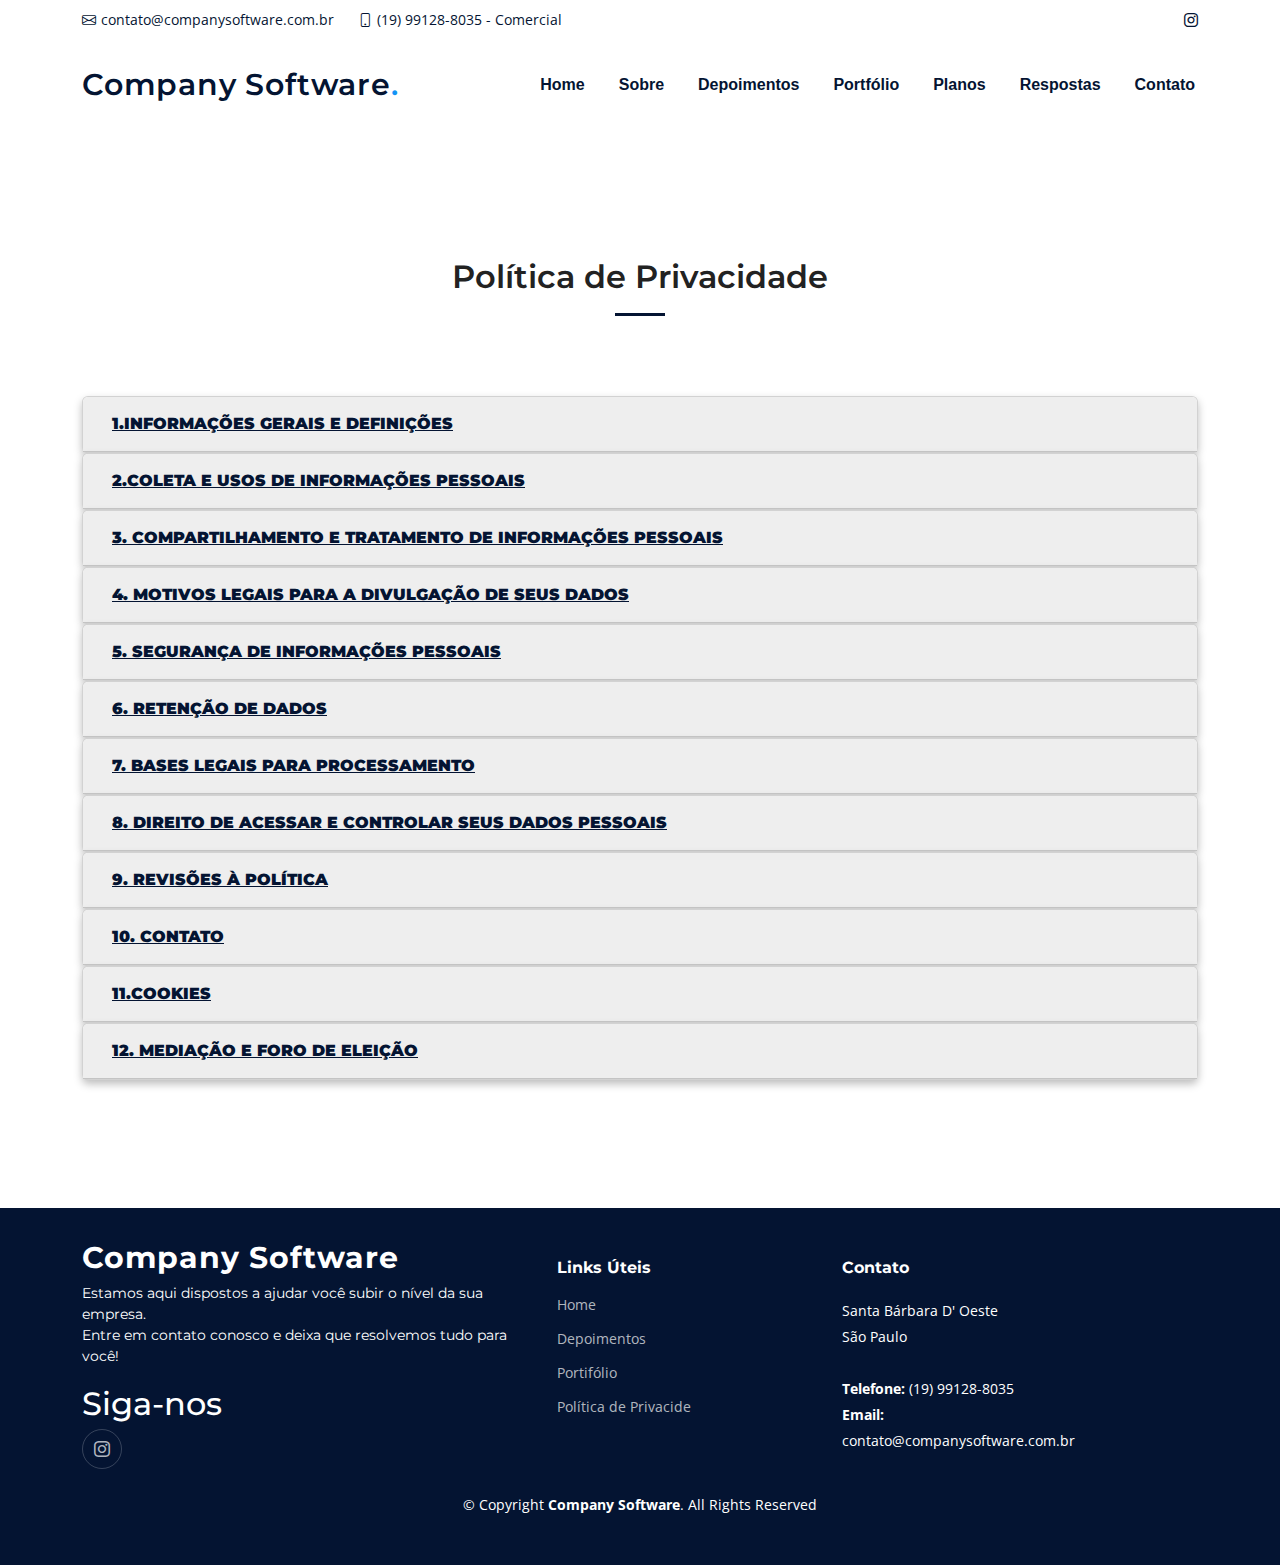
<file: politica-de-privacidade.html>
<!DOCTYPE html>
<html lang="pt-br">

<head>
  <meta charset="utf-8">
  <meta content="width=device-width, initial-scale=1.0" name="viewport">

  <title>Company Software - Index</title>
  <meta name="description" content="A Company Software é uma agência que provê serviços de SEO, Criação de Web Sites, Criação de Lojas Virtuais, Links Patrocinados, Facebook Ads, Google Analytics e outros. Entre em contato e mude a vida de sua empresa agora.">
  <meta name="keywords" content="sites, desenvolvimento, web, criacao, criação, aplicativos, lojas, virtuais, ecommerce, artes, facebook, instagram, manutencao, manutenção, ads, analytics, tag, manager">
  <meta name="copyright" content="© 2022 Company Software" />

  <!-- Favicons -->
  <link href="assets/img/logo/favicon.png" rel="icon">
  <link href="assets/img/logo/favicon.png" rel="apple-touch-icon">

  <!-- Google Fonts -->
  <link rel="preconnect" href="https://fonts.googleapis.com">
  <link rel="preconnect" href="https://fonts.gstatic.com" crossorigin>
  <link href="https://fonts.googleapis.com/css2?family=Open+Sans:ital,wght@0,300;0,400;0,500;0,600;0,700;1,300;1,400;1,600;1,700&family=Montserrat:ital,wght@0,300;0,400;0,500;0,600;0,700;1,300;1,400;1,500;1,600;1,700&family=Raleway:ital,wght@0,300;0,400;0,500;0,600;0,700;1,300;1,400;1,500;1,600;1,700&display=swap" rel="stylesheet">

  <!-- Vendor CSS Files -->
  <link href="assets/vendor/bootstrap/css/bootstrap.min.css" rel="stylesheet">
  <link href="assets/vendor/bootstrap-icons/bootstrap-icons.css" rel="stylesheet">
  <link href="assets/vendor/aos/aos.css" rel="stylesheet">
  <link href="assets/vendor/glightbox/css/glightbox.min.css" rel="stylesheet">
  <link href="assets/vendor/swiper/swiper-bundle.min.css" rel="stylesheet">

  <!-- Template Main CSS File -->
  <link href="assets/css/main.css" rel="stylesheet">
  <link href="assets/css/style.css" rel="stylesheet">
  <link href="assets/css/politica-privacidade.css" rel="stylesheet">
</head>

<body>
  
  
  <!-- ======= Header ======= -->
  <section id="topbar" class="topbar d-flex align-items-center">
    <div class="container d-flex justify-content-center justify-content-md-between">
      <div class="contact-info d-flex align-items-center">
        <i class="bi bi-envelope d-flex align-items-center"><a href="mailto:contato@companysoftware.com.br">contato@companysoftware.com.br</a></i>
        <i class="bi bi-phone d-flex align-items-center ms-4"><span>(19) 99128-8035 - Comercial</span></i>
      </div>
      <div class="social-links d-none d-md-flex align-items-center">
        <a href="https://www.instagram.com/companysoftware_/" target="_blank" class="instagram"><i class="bi bi-instagram"></i></a>
      </div>
    </div>
  </section><!-- End Top Bar -->

  <header id="header" class="header d-flex align-items-center">

    <div class="container-fluid container-xl d-flex align-items-center justify-content-between">
      <a href="index.html" class="logo d-flex align-items-center">
        <h1>Company Software<span>.</span></h1>
      </a>
      <nav id="navbar" class="navbar">
        <ul>
          <li><a href="index.html#hero">Home</a></li>
          <li><a href="index.html#about">Sobre</a></li>
          <li><a href="index.html#testimonials">Depoimentos</a></li>
          <li><a href="index.html#portfolio">Portfólio</a></li>
          <li><a href="index.html#pricing">Planos</a></li>
          <li><a href="index.html#faq">Respostas</a></li>
          <li><a href="index.html#contact">Contato</a></li>
          <!-- <li class="dropdown"><a href="#"><span>Drop Down</span> <i class="bi bi-chevron-down dropdown-indicator"></i></a>
            <ul>
              <li><a href="#">Drop Down 1</a></li>
              <li class="dropdown"><a href="#"><span>Deep Drop Down</span> <i class="bi bi-chevron-down dropdown-indicator"></i></a>
                <ul>
                  <li><a href="#">Deep Drop Down 1</a></li>
                  <li><a href="#">Deep Drop Down 2</a></li>
                  <li><a href="#">Deep Drop Down 3</a></li>
                  <li><a href="#">Deep Drop Down 4</a></li>
                  <li><a href="#">Deep Drop Down 5</a></li>
                </ul>
              </li>
              <li><a href="#">Drop Down 2</a></li>
              <li><a href="#">Drop Down 3</a></li>
              <li><a href="#">Drop Down 4</a></li>
            </ul>
          </li> -->
        </ul>
      </nav><!-- .navbar -->

      <i class="mobile-nav-toggle mobile-nav-show bi bi-list"></i>
      <i class="mobile-nav-toggle mobile-nav-hide d-none bi bi-x"></i>

    </div>
  </header><!-- End Header -->
  <!-- End Header -->

  <section id="politica_de_privacidade" class="telas_politicas espacamento-sessao-top espacamento-sessao-botton mb-5 mt-5">
    <div class="container">
      <div class="section-header text-right">
        <h2>Política de Privacidade</h2>
      </div>
      

      <div id="accordion">
        <!-- Card 1 -->
        <div class="card">
          <div class="card-header" id="heading1">
            <h5 class="mb-0">
              <button class="btn btn-link" data-toggle="collapse" data-target="#collapse1" aria-expanded="true"
                aria-controls="collapse1">
                1.INFORMAÇÕES GERAIS E DEFINIÇÕES
              </button>
            </h5>
          </div>

          <div id="collapse1" class="collapse" aria-labelledby="heading1" data-parent="#accordion">

            <div class="card">
              <div class="card-body">
                <p>
                  A <b>Company Software</b> valoriza a privacidade de seus usuários e criou esta
                  Política de Privacidade para demonstrar seu compromisso em protegera sua integridade
                  e seus dados pessoais, nos termos da Lei Geral de Proteçãode Dados e demais leis sobre
                  o tema, bem como descrever de que forma sua privacidade é protegida
                  pela <b>Company Software</b> ao coletar, tratar e armazenar suas informações pessoais.
                </p>
              </div>
            </div>

            <div class="accordion sub-group" id="accordion2">
              <div class="accordion-group">
                <div class="card-header">

                  <a class="accordion-toggle btn btn-link" data-toggle="collapse" data-parent="#accordion2"
                    href="#collapseInnerOne">
                    1.1 Definições
                  </a>
                </div>
                <div id="collapseInnerOne" class="card-body collapse in">
                  <div class="accordion-inner">

                    <p>
                      <b>Usuário:</b> Todas as pessoas físicas que preencherem o(s) formulário(s) e/ou Aplicativo(s),
                      maiores de 18 (dezoito) anos ou emancipadas e totalmente capazes de praticar os atos da vida civil
                      ou os absolutamente ou relativamente incapazes devidamente representados ou assistidos.
                      <br><br>

                      <b>Dados Pessoais:</b> significa quaisquer informações fornecidas e/ou
                      coletadas pela <b>Company Software</b> e/ou suas afiliadas, por qualquer meio,
                      ainda que públicos, que: (I) identifiquem, ou que, quando usadas em combinação
                      com outras informações tratadas pela <b>Company Software</b> identifiquem um
                      indivíduo; ou (II) por meio das quais a identificação ou informações de
                      contato de uma pessoa física possam ser derivadas.
                      Os Dados Pessoais podem estar em qualquer mídia ou formato, inclusive registros
                      eletrônicos ou computadorizados, bem como em arquivos baseados em papel.
                      Os Dados Pessoais, no entanto, não incluem telefone comercial, número de celular
                      comercial, endereço comercial, e-mail comercial.
                      <br><br>

                      <b>Finalidade:</b> o objetivo, o propósito que a <b>Company Software</b>
                      deseja alcançar a partir de cada ato de tratamento das informações pessoais.
                      <br><br>

                      <b>Necessidade:</b> justificativa pelo qual é estritamente necessário coletar dados pessoais, para
                      atingir a finalidade, evitando-se a coleta excessiva.
                      <br><br>

                      <b>Bases legais:</b> fundamentação legal que torna legítimo o tratamento de dados pessoais para
                      uma determinada finalidade prévia por parte da <b>Company Software</b>.
                      <br><br>

                      <b>Consentimento:</b> autorização expressa e inequívoca dada pelo Usuário titular do dado
                      pessoal para que a <b>Company Software</b> trate seus dados pessoais para uma
                      finalidade previamente descrita, na qual a base legal necessária para o ato demande a autorização
                      expressa do titular.
                      <br><br>

                      Esta política se aplica, em geral, a todos os Usuários e potenciais Usuários dos serviços
                      oferecidos
                      pela <b>Company Software</b>, incluindo Usuários dos sites ou outros meios operados pela
                      <b>Company Software</b>
                      e resume como <b>Company Software</b> poderá coletar, produzir, receptar, classificar,
                      utilizar, acessar, reproduzir, transmitir, distribuir, processar, arquivar, armazenar, eliminar,
                      avaliar ou controlar a informação, modificar, comunicar, transferir, difundir ou extrair os dados
                      coletados,
                      incluindo as informações de identificação pessoal, de acordo com as bases legais aplicáveis e
                      todas as leis de privacidade e proteção de dados em vigor.
                      <br><br>

                      Ao acessar e/ou utilizar o site da <b>Company Software</b>, o Usuário declara ter no mínimo 18
                      (dezoito) anos
                      e ter capacidade plena e expressa para a aceitação dos termos e condições desta Política de
                      Privacidade
                      e do Termo de Consentimento para todos os fins de direito.
                      <br><br>

                      Caso o Usuário não se enquadre na descrição acima e/ou não concorde, ainda que em parte, com os
                      termos e
                      condições contidos nesta Política de Privacidade, não deverá acessar e/ou utilizar os serviços
                      oferecidos
                      pela <b>Company Software</b>, bem como os sites e serviços por ela operados.
                    </p>

                  </div>
                </div>
              </div>
            </div>

          </div>
        </div>
        <!-- Card 2 -->
        <div class="card">
          <div class="card-header" id="heading2">
            <h5 class="mb-0">
              <button class="btn btn-link collapsed" data-toggle="collapse" data-target="#collapse2"
                aria-expanded="false" aria-controls="collapse2">
                2.COLETA E USOS DE INFORMAÇÕES PESSOAIS
              </button>
            </h5>
          </div>
          <div id="collapse2" class="collapse" aria-labelledby="heading2" data-parent="#accordion">
            <div class="card-body">
              <p>
                O Usuário está ciente de que fornece informação de forma consciente e voluntária por meio de
                <b>[FORMULÁRIO/ETC]</b>,
                atendimento via WhatsApp ou por meio do site da <b>Company Software.</b>
                <br><br>

                Quando o Usuário realiza o cadastro e/ou preenche formulários oferecidos pela <b>Company Software</b>,
                inclusive no site por ela operado e pelo contato oficial da empresa <b>via Robo de Atendimento e WhatsApp</b>, determinados
                Dados Pessoais solicitados serão mantidos em sigilo e serão utilizadas apenas para o propósito que
                motivou o
                cadastro, conforme <a href="#" data-toggle="modal" data-target=".bd-tabela-modal-lg">Tabela de
                  Finalidades</a>
              </p>
            </div>
          </div>
        </div>
        <!-- Card 3 -->
        <div class="card">
          <div class="card-header" id="heading3">
            <h5 class="mb-0">
              <button class="btn btn-link collapsed" data-toggle="collapse" data-target="#collapse3"
                aria-expanded="false" aria-controls="collapse3">
                3. COMPARTILHAMENTO E TRATAMENTO DE INFORMAÇÕES PESSOAIS
              </button>
            </h5>
          </div>
          <div id="collapse3" class="collapse" aria-labelledby="heading3" data-parent="#accordion">
            <div class="card-body">

              <p>
                A <b>Company Software</b> poderá divulgar os Dados Pessoais coletados a terceiros,
                nas seguintes situações e nos limites exigidos e autorizadospela Lei:
              </p>

              <ul>
                <li>
                  <p>I. Com os seus clientes e parceiros quando necessário e/ou apropriado à prestação de serviços
                    relacionados;</p>
                </li>
                <li>
                  <p>II. Com as empresas e indivíduos contratados para a execução de determinadas atividades e serviços
                    em nome da <b>Company Software</b>;</p>
                </li>
                <li>
                  <p>III. Com empresas do grupo;</p>
                </li>
                <li>
                  <p>IV. Com fornecedores e parceiros para consecução dos serviços contratados com a <b>Company Software</b>
                    (como tecnologia da informação);</p>
                </li>
                <li>
                  <p>V. Para propósitos administrativos como: pesquisa, planejamento, desenvolvimento de serviços,
                    segurança e gerenciamento de risco.</p>
                </li>
                <li>
                  <p>VI. Quando necessário em decorrência de obrigação legal, determinação de autoridade competente, ou
                    decisão judicial.</p>
                </li>
              </ul>

              <p>
                Nas hipóteses de compartilhamento de Dados Pessoais com terceiros, todos os sujeitos mencionados nos
                itens
                I a VI deverão utilizaros Dados Pessoais partilhados de maneira consistente e de acordo com os
                propósitos
                para os quais foram coletados (ou com os quais o Usuário consentiu previamente) e de acordo com o que
                foi
                determinado por esta Política de Privacidade, outras declarações de privacidade de website ou países,
                e todas as leis de privacidade e proteção de dados aplicáveis.
              </p>

            </div>
          </div>
        </div>
        <!-- Card 4 -->
        <div class="card">
          <div class="card-header" id="heading4">
            <h5 class="mb-0">
              <button class="btn btn-link collapsed" data-toggle="collapse" data-target="#collapse4"
                aria-expanded="false" aria-controls="collapse4">
                4. MOTIVOS LEGAIS PARA A DIVULGAÇÃO DE SEUS DADOS
              </button>
            </h5>
          </div>
          <div id="collapse4" class="collapse" aria-labelledby="heading4" data-parent="#accordion">
            <div class="card-body">

              <p>
                Em certas circunstâncias, a <b>Company Software</b> poderá divulgar Dados Pessoais, na medida
                necessária ou apropriada, para órgãos governamentais, consultores e outros terceiros com o objetivo de
                cumprir
                com a legislação aplicável ou com uma ordem ou intimação judicial ou, ainda, se a <b>Company Software</b>
                acreditar de boa-fé que tal ação seja necessária para:
              </p>

              <ul>
                <li>
                  <p>I. Cumprir com uma legislação que exija tal divulgação;</p>
                </li>
                <li>
                  <p>II. Investigar, impedir ou tomar medidas relacionadas a atividades ilegais suspeitas ou
                    reais ou para cooperar com órgãos públicos ou para proteger a segurança nacional;</p>
                </li>
                <li>
                  <p>III. Execução de seus contratos;</p>
                </li>
                <li>
                  <p>IV. Investigar e se defender contra quaisquer reivindicações ou alegações de terceiros;</p>
                </li>
                <li>
                  <p>V. Proteger a segurança ou a integridade dos serviços (por exemplo, o compartilhamento com empresas
                    que estão sofrendo ameaças semelhantes);</p>
                </li>
                <li>
                  <p>VI. Exercer ou proteger os direitos, a propriedadee a segurança da <b>Company Software</b> e suas
                    empresas coligadas;</p>
                </li>
                <li>
                  <p>VII. Proteger os direitos e a segurança pessoal de seus funcionários, usuários ou do público;</p>
                </li>
                <li>
                  <p>VIII. Em caso de venda, compra, fusão, reorganização, liquidação ou dissolução da <b>Company Software.</b></p>
                </li>
              </ul>

              <p>
                A <b>Company Software</b> cientificará os respectivos Usuários sobre eventuais demandas legais que
                resultem na divulgação de informações pessoais, nos termos do que foi exposto no item 4, a menos que tal
                cientificação seja vedada por lei ou proibida por mandado judicial ou, ainda, se a requisição for
                emergencial.
                A <b>Company Software</b> poderá contestar essas demandas se julgar que as solicitações são
                excessivas,
                vagas ou feitas por autoridades incompetentes.
              </p>

            </div>
          </div>
        </div>
        <!-- Card 5 -->
        <div class="card">
          <div class="card-header" id="heading5">
            <h5 class="mb-0">
              <button class="btn btn-link collapsed" data-toggle="collapse" data-target="#collapse5"
                aria-expanded="false" aria-controls="collapse5">
                5. SEGURANÇA DE INFORMAÇÕES PESSOAIS
              </button>
            </h5>
          </div>
          <div id="collapse5" class="collapse" aria-labelledby="heading5" data-parent="#accordion">
            <div class="card-body">

              <p>
                Todos os Dados Pessoais serão guardados na base de dados da <b>Company Software</b> ou em base de
                dados mantidas
                “na nuvem” pelos fornecedores de serviços contratados pela <b>Company Software</b>, os quais estão
                devidamente de
                acordo com alegislação de dados vigente.
                <br><br>

                A <b>Company Software</b> e seus fornecedores utilizam vários procedimentos de segurança para proteger
                a
                confidencialidade, segurança e integridade de seus Dados Pessoais, prevenindo a ocorrência de eventuais
                danos em virtude do tratamento desses dados.
                <br><br>

                Embora a <b>Company Software</b> utilize medidas de segurança e monitore seu sistema para verificar
                vulnerabilidades e ataques para proteger seus Dados Pessoais contra divulgação não autorizada, mau uso
                ou alteração,
                o Usuário entende e concorda que não há garantias de que as informações não poderão ser acessadas,
                divulgadas, alteradas ou destruídas por violação de qualquer uma das proteções físicas, técnicas ou
                administrativas.
              </p>

            </div>
          </div>
        </div>
        <!-- Card 6 -->
        <div class="card">
          <div class="card-header" id="heading6">
            <h5 class="mb-0">
              <button class="btn btn-link collapsed" data-toggle="collapse" data-target="#collapse6"
                aria-expanded="false" aria-controls="collapse6">
                6. RETENÇÃO DE DADOS
              </button>
            </h5>
          </div>
          <div id="collapse6" class="collapse" aria-labelledby="heading6" data-parent="#accordion">
            <div class="card-body">

              <p>
                A <b>Company Software</b> retém todos os dados fornecidos, inclusive os Dados Pessoais, enquanto o
                cadastro do Usuário estiver ativo e conforme seja necessário para consecução de seus serviços.
                <br><br>

                A <b>Company Software</b> reterá seus Dados Pessoais e manterá seus dados armazenados até eventual
                requerimento de exclusão, ou de acordo com os períodos descritos na <a href="#" data-toggle="modal"
                  data-target=".bd-tabela-modal-lg">Tabela de Finalidades</a>
                <br><br>

                A <b>Company Software</b> poderá vir a manter seus Dados Pessoais após receber seu pedido de exclusão
                ou
                após os prazos da <a href="#" data-toggle="modal" data-target=".bd-tabela-modal-lg">Tabela de
                  Finalidades</a>
                caso seja necessário para cumprimento de obrigações legais, resolver disputas, manter a segurança,
                evitar fraudes e abusos e garantir o cumprimentode contratos.
              </p>

            </div>
          </div>
        </div>
        <!-- Card 7 -->
        <div class="card">
          <div class="card-header" id="heading7">
            <h5 class="mb-0">
              <button class="btn btn-link collapsed" data-toggle="collapse" data-target="#collapse7"
                aria-expanded="false" aria-controls="collapse7">
                7. BASES LEGAIS PARA PROCESSAMENTO
              </button>
            </h5>
          </div>
          <div id="collapse7" class="collapse" aria-labelledby="heading7" data-parent="#accordion">
            <div class="card-body">

              <p>
                A <b>Company Software</b> apenas trata Dados Pessoais em situações em que está autorizada legalmente
                ou
                mediante seu expresso e inequívoco consentimento do Usuário.
                <br><br>

                Conforme descrito na presente Política, a <b>Company Software</b> tem bases legais para coletar,
                produzir, receptar, classificar, utilizar, acessar, reproduzir, transmitir, distribuir, processar,
                arquivar, armazenar, eliminar, avaliarou controlar a informação, modificar, comunicar, transferir,
                difundir ou extrair dados sobre o Usuário.
                <br><br>

                As bases legais incluem seu consentimento (colhido de forma expressa e inequívoca no Termo de
                Consentimento),
                contratos e procedimentos preliminares contratuais (em que o processamento é necessário para firmar o
                contrato com o Usuário) e interesses legítimos, desde que tal processamento não viole seus direitos e
                liberdades,
                conforme se pode verificar na <a href="#" data-toggle="modal" data-target=".bd-tabela-modal-lg">Tabela
                  de Finalidades</a>.
                <br><br>

                Tais interesses incluem proteger o Usuário e a <b>Company Software</b> de ameaças, cumprir a
                legislação aplicável,
                o exercício regular de direitos em processo judicial, administrativo ou arbitral, habilitar a realização
                ou
                administração dos negócios, incluindo controle de qualidade, relatórios e serviçoso ferecidos,
                gerenciar transações empresariais, entender e melhorar os negócios e relacionamentos com os clientes e
                permitir que os usuários encontrem oportunidades econômicas.
                <br><br>

                O Usuário tem o direito de negar ou retirar o consentimento fornecido à <b>Company Software</b>,
                quando esta
                for a base legal para tratamento dos dados pessoais, podendo a <b>Company Software</b> encerrar a
                consecução
                de seus serviços para este usuário na hipótese de ocorrência de tal solicitação.
                
              </p>

            </div>
          </div>
        </div>
        <!-- Card 8 -->
        <div class="card">
          <div class="card-header" id="heading8">
            <h5 class="mb-0">
              <button class="btn btn-link collapsed" data-toggle="collapse" data-target="#collapse8"
                aria-expanded="false" aria-controls="collapse8">
                8. DIREITO DE ACESSAR E CONTROLAR SEUS DADOS PESSOAIS
              </button>
            </h5>
          </div>
          <div id="collapse8" class="collapse" aria-labelledby="heading8" data-parent="#accordion">
            <div class="card-body">

              <p>
                A <b>Company Software</b> oferece ao Usuário diversas opções do que fazer com seus Dados Pessoais
                coletados,
                tratados e armazenados, incluindo sua exclusão e/ou correção. O Usuário pode:
                <br>
              </p>
              <ul>
                <li>
                  <p>
                    I. <b>Excluir dados:</b> o Usuário pode solicitar a exclusão de alguns dos seus Dados Pessoais
                    (por exemplo, se eles não são mais necessários para lhe fornecer os serviços).
                  </p>
                </li>
                <li>
                  <p>
                    II. <b>Alterar ou corrigir dados:</b> o Usuário pode editar ou solicitar a edição de alguns dos seus
                    Dados Pessoais. O Usuário também pode solicitar atualizações, alterações ou correções de seus dados
                    em determinados casos, principalmente se eles estiverem incorretos.
                  </p>
                </li>
                <li>
                  <p>
                    III. <b>Colocar objeções, limites ou restrições ao uso de dados:</b> o Usuário pode solicitar a
                    interrupção
                    do uso de todos ou alguns de seus Dados Pessoais (por exemplo, se não tivermos o direito de
                    continuara usá-los),
                    ou limitar a nossa utilização de tais dados (por exemplo, se seus Dados Pessoais estiverem
                    incorretos ou armazenados ilegalmente), destacando-se que a <b>Company Software</b> poderá tratar
                    os Dados
                    Pessoais de acordo com as bases legais listadas
                    na <a href="#" data-toggle="modal" data-target=".bd-tabela-modal-lg">Tabela de Finalidades</a>.
                  </p>
                </li>
                <li>
                  <p>
                    IV. <b>O Usuário tem direito de acessar ou levar seus dados:</b> o Usuário pode solicitar uma cópia
                    dos seus
                    Dados Pessoais e dos dados que o Usuário forneceu em um formato legível sob a forma impressaou por
                    meio eletrônico.
                  </p>
                </li>
              </ul>
            </div>
          </div>
        </div>
        <!-- Card 9 -->
        <div class="card">
          <div class="card-header" id="heading9">
            <h5 class="mb-0">
              <button class="btn btn-link collapsed" data-toggle="collapse" data-target="#collapse9"
                aria-expanded="false" aria-controls="collapse9">
                9. REVISÕES À POLÍTICA
              </button>
            </h5>
          </div>
          <div id="collapse9" class="collapse" aria-labelledby="heading9" data-parent="#accordion">
            <div class="card-body">
              <p>
                Caso a <b>Company Software</b> modifique esta Políticade Privacidade, tais alterações serão
                publicadas de forma visível no site da <b>Company Software</b>. Esta Política é válida a partir de
                20/08/2022.
                Caso o Usuário tenha quaisquer questões a respeito das políticas de privacidade do website, por favor,
                entre em contato com a <b>Company Software</b>, por meio dos endereços abaixo/canal de atendimento do
                Data Protection Office.
              </p>
            </div>
          </div>
        </div>
        <!-- Card 10 -->
        <div class="card">
          <div class="card-header" id="heading10">
            <h5 class="mb-0">
              <button class="btn btn-link collapsed" data-toggle="collapse" data-target="#collapse10"
                aria-expanded="false" aria-controls="collapse10">
                10. CONTATO
              </button>
            </h5>
          </div>
          <div id="collapse10" class="collapse" aria-labelledby="heading10" data-parent="#accordion">
            <div class="card-body">
              <p>
                A <b>Company Software</b> nomeou a analista Priscila Marques como Data Protection Officer (“DPO”).
                O Usuário pode entrar em contato com o DPO através do e-mail
                <b>contato@companysoftware.com.br</b>
              </p>
            </div>
          </div>
        </div>
        <!-- Card 11 -->
        <div class="card">
          <div class="card-header" id="heading11">
            <h5 class="mb-0">
              <button class="btn btn-link" data-toggle="collapse" data-target="#collapse11" aria-expanded="true"
                aria-controls="collapse11">
                11.COOKIES
              </button>
            </h5>
          </div>

          <div id="collapse11" class="collapse" aria-labelledby="heading11" data-parent="#accordion">

            <div class="accordion sub-group" id="accordion_2">
              <div class="accordion-group">
                <!-- Item 1 -->
                <div class="card-header">
                  <a class="accordion-toggle btn btn-link" data-toggle="collapse" data-parent="#accordion_2"
                    href="#collapseInner1">
                    11.1 O que são cookies?
                  </a>
                </div>
                <div id="collapseInner1" class="card-body collapse in">
                  <div class="accordion-inner">

                    <p>
                      Cookies são pequenos pedaços de dados que enviamos quando você visita nossa loja.
                      Os cookies nos ajudam a conhecer melhor você e personalizar sua experiência.
                      Além disso, ajudam a proteger você e outros compradores contra fraudes.
                    </p>

                    <p>
                      Configure seu navegador para aceitar cookies para que você possa comprar itens,
                      salvar itens e receber recomendações personalizadas. Veja como:
                    </p>

                    <ul class="ml-3">
                      <li>
                        <i class="fas fa-circle icone-circulo"></i>
                        <a href="https://support.google.com/accounts/answer/61416?hl=pt-BR">Google
                          Chrome</a>
                      </li>
                      <li>
                        <i class="fas fa-circle icone-circulo"></i>
                        <a
                          href="https://support.microsoft.com/en-us/topic/delete-and-manage-cookies-168dab11-0753-043d-7c16-ede5947fc64d">Internet
                          Explorer</a>
                      </li>
                      <li>
                        <i class="fas fa-circle icone-circulo"></i>
                        <a
                          href="https://support.apple.com/guide/safari/manage-cookies-and-website-data-sfri11471/mac">Safari</a>
                      </li>
                      <li>
                        <i class="fas fa-circle icone-circulo"></i>
                        <a
                          href="https://support.mozilla.org/en-US/kb/enhanced-tracking-protection-firefox-desktop?redirectslug=enable-and-disable-cookies-website-preferences&redirectlocale=en-US">Mozilla/Firefox</a>
                      </li>
                    </ul>

                    <p>
                      O site pode alterar esta política de tempos em tempos, atualizando esta página.
                      Você deve verificar essa página periodicamente para garantir que está satisfeito com as
                      alterações.
                    </p>

                  </div>
                </div>

                <!-- Item 2 -->
                <div class="card-header">

                  <a class="accordion-toggle btn btn-link" data-toggle="collapse" data-parent="#accordion_2"
                    href="#collapseInner2">
                    11.2 O que nós coletamos
                  </a>
                </div>
                <div id="collapseInner2" class="card-body collapse in">
                  <div class="accordion-inner">

                    <p>Podemos coletar as seguintes informações:</p>

                    <ul class="ml-3">
                      <li>
                        <i class="fas fa-circle icone-circulo"></i>
                        <span>Nome</span>
                      </li>
                      <li>
                        <i class="fas fa-circle icone-circulo"></i>
                        <span>Informações de contato, incluindo endereço de e-mail</span>
                      </li>
                    </ul>

                  </div>
                </div>

                <!-- Item 3 -->
                <div class="card-header">

                  <a class="accordion-toggle btn btn-link" data-toggle="collapse" data-parent="#accordion_2"
                    href="#collapseInner3">
                    11.3 O que fazemos com a informação que recolhemos
                  </a>
                </div>
                <div id="collapseInner3" class="card-body collapse in">
                  <div class="accordion-inner">

                    <p>
                      Exigimos essas informações para entender suas necessidades e fornecer a você um serviço melhor e,
                      em particular, pelos seguintes motivos:
                    </p>

                    <ul class="ml-3">
                      <li>
                        <i class="fas fa-circle icone-circulo"></i>
                        <span>Registro interno.</span>
                      </li>
                      <li>
                        <i class="fas fa-circle icone-circulo"></i>
                        <span>Podemos usar as informações para melhorar nossos produtos e serviços.</span>
                      </li>
                      <li>
                        <i class="fas fa-circle icone-circulo"></i>
                        <span>Podemos entrar em contato com você através de e-mail ou telefone,
                          afim de validar ou tirar dúvidas sobre algum e-mail que foi encaminhado para a <b>Company Software</b></span>
                      </li>
                    </ul>

                  </div>
                </div>

              </div>
            </div>

          </div>
        </div>
        <!-- Card 12 -->
        <div class="card">
          <div class="card-header" id="heading12">
            <h5 class="mb-0">
              <button class="btn btn-link collapsed" data-toggle="collapse" data-target="#collapse12"
                aria-expanded="false" aria-controls="collapse12">
                12. MEDIAÇÃO E FORO DE ELEIÇÃO
              </button>
            </h5>
          </div>
          <div id="collapse12" class="collapse" aria-labelledby="heading12" data-parent="#accordion">
            <div class="card-body">
              <p>
                Esta política está sujeita à Lei da República Federativado Brasil e o Foro da Comarca de São Paulo
                é competente para dirimir qualquer controvérsia com relaçãoà mesma.
                <br><br>

                Em caso de incidente com Dados Pessoais, a <b>Company Software</b>, desde já, se reserva a nomear a
                <a href="https://www.juspro.com.br/" target="_black">JUSPRO – Justiça Sem Processo
                  Mediação e Conciliação S/S Ltda</a>, como Câmara de Mediação apta a dirimir as questões envolvendo
                os Usuários titulares dos dados, nos termos do artigo 52, §7ºda Lei Geral de Proteção de Dados.
              </p>
            </div>
          </div>
        </div>

      </div>
    </div>
  </section>

  <!-- ======= Footer ======= -->
  <footer id="footer" class="footer">

    <div class="container">
      <div class="row gy-4">
        <div class="col-lg-5 col-md-12 footer-info">
          <a href="index.html" class="logo d-flex align-items-center">
            <span>Company Software</span>
          </a>
          <p>
            Estamos aqui dispostos a ajudar você subir o nível da sua empresa.
            <br>
            Entre em contato conosco e deixa que resolvemos tudo para você!
          </p>
          <br>
          <h2 class="logo d-flex align-items-center">Siga-nos</h2>
          <div class="social-links d-flex mt-4">
            <a href="https://www.instagram.com/companysoftware_/" target="_blank" class="instagram"><i class="bi bi-instagram"></i></a>
          </div>
        </div>

        <div class="col-lg-3 col-6 footer-links">
          <h4>Links Úteis</h4>
          <ul>
            <li><a href="index.html#hero">Home</a></li>
            <li><a href="index.html#testimonials">Depoimentos</a></li>
            <li><a href="index.html#portfolio">Portifólio</a></li>
            <li><a href="politica-de-privacidade.html">Política de Privacide</a></li>
          </ul>
        </div>

        <div class="col-lg-3 col-md-12 footer-contact text-center text-md-start">
          <h4>Contato</h4>
          <p>
            Santa Bárbara D' Oeste <br>
            São Paulo <br><br>
            <strong>Telefone:</strong> (19) 99128-8035<br>
            <strong>Email:</strong> contato@companysoftware.com.br<br>
          </p>

        </div>

      </div>
    </div>

    <div class="container mt-4">
      <div class="copyright">
        &copy; Copyright <strong><span>Company Software</span></strong>. All Rights Reserved
      </div>
    </div>

  </footer><!-- End Footer -->
  <!-- End Footer -->

  <script src="//code.jivosite.com/widget/ZnCPSekBAc" async></script>

  <div id="preloader"></div>

  <!-- Vendor JS Files -->
  <script src="assets/vendor/bootstrap/js/bootstrap.bundle.min.js"></script>
  <script src="assets/vendor/aos/aos.js"></script>
  <script src="assets/vendor/glightbox/js/glightbox.min.js"></script>
  <script src="assets/vendor/purecounter/purecounter_vanilla.js"></script>
  <script src="assets/vendor/swiper/swiper-bundle.min.js"></script>
  <script src="assets/vendor/isotope-layout/isotope.pkgd.min.js"></script>
  <script src="assets/vendor/php-email-form/validate.js"></script>

  <!-- Template Main JS File -->
  <script src="assets/js/main.js"></script>

  <div id="modal_TabelaFinalidades" class="modal fade bd-tabela-modal-lg" tabindex="-1" role="dialog"
    aria-labelledby="myLargeModalLabel" aria-hidden="true" wfd-invisible="true">
    <div class="modal-dialog modal-xl">
      <div class="modal-content table-responsive">
        <div class="modal-header border-0 p-3">
          <button type="button" class="close ml-auto" data-dismiss="modal" aria-label="Close">
            <span aria-hidden="true">×</span>
          </button>
        </div>
        <div class="modal-body">
          <table class="table table-bordered m-0 ">
            <thead>
              <tr class="bg-primary-3">
                <th scope="col">CATEGORIA DE DADOS PESSOAIS</th>
                <th scope="col">FINALIDADE</th>
                <th scope="col">BASE LEGAL</th>
                <th scope="col">FUNDAMENTO JURÍDICO</th>
              </tr>
            </thead>
            <tbody>
              <tr>
                <th scope="row">Nome, E-mail, Telefone, Assunto e Mensagem</th>
                <td>
                  Caso o Usuário queira entrar em contato com a <b>Company Software</b> por meio de “Formulário”
                  disponível no site, a <b>Company Software</b> precisará coletar (Nome, E-mail, Telefone,
                  Assunto e Mensagem) do Usuário para poder contatá-lo.
                </td>
                <td>Consentimento</td>
                <td>
                  Estou de acordo em fornecer meu (Nome, E-mail, Telefone, Assunto e Mensagem) para que a
                  <b>Company Software</b> entre em contato comigo.
                </td>
              </tr>
              <tr>
                <th scope="row">E-mail</th>
                <td>
                  Caso o Usuário queira receber informações da <b>Company Software</b> por meio de “Formulário”
                  disponível no site, a <b>Company Software</b> precisará coletar(E-mail) do Usuário para poder
                  contatá-lo.
                </td>
                <td>Consentimento</td>
                <td>
                  Estou de acordo em fornecer meu (E-mail) para
                  que a <b>Company Software</b> entre em contato comigo.
                </td>
              </tr>
              <tr>
                <th scope="row">Nome, Telefone, CPF ou CNPJ</th>
                <td>
                  Caso o Usuário queira entrar em contato com a <b>Company Software</b> por meio de WhatsApp
                  disponível pelo telefone de atendimento, a <b>Company Software</b>
                    precisará coletar(Nome, Telefone, CPF ou CNPJ) do Usuário para poder contatá-lo e gerar termo
                    ou contrato para prosseguir com o atendimento quando este não existir.
                  </a></td>
                <td>Consentimento</td>
                <td>
                  Estou de acordo em fornecer meu (Nome, Telefone, CPF ou CNPJ) para que a Company Software
                  faça meu atendimento e possa fazer todos os processos internos mencionados nesta política.
                </td>
              </tr>
            </tbody>
          </table>
        </div>
      </div>
    </div>
  </div>

  <script src="https://cdn.jsdelivr.net/npm/jquery@3.5.1/dist/jquery.slim.min.js" integrity="sha384-DfXdz2htPH0lsSSs5nCTpuj/zy4C+OGpamoFVy38MVBnE+IbbVYUew+OrCXaRkfj" crossorigin="anonymous"></script>
  <script src="https://cdn.jsdelivr.net/npm/popper.js@1.16.1/dist/umd/popper.min.js" integrity="sha384-9/reFTGAW83EW2RDu2S0VKaIzap3H66lZH81PoYlFhbGU+6BZp6G7niu735Sk7lN" crossorigin="anonymous"></script>
  <script src="https://cdn.jsdelivr.net/npm/bootstrap@4.6.2/dist/js/bootstrap.min.js" integrity="sha384-+sLIOodYLS7CIrQpBjl+C7nPvqq+FbNUBDunl/OZv93DB7Ln/533i8e/mZXLi/P+" crossorigin="anonymous"></script>
</body>

</html>
</file>
<file: assets/css/style.css>
.btn-solicitar-proposta{
    margin-left: 10px;
    background: var(--color-secondary) !important;
}

.bloco-buscadores img{
    margin-top: 10px;
    width: 300px;
}

.img-logo-google{
    width: 200px !important;
}

.stats-counter .stats-item .purecounter{
    text-align: center;
}

#stats-counter .mais-de{
    padding-right: 15px;
}

#about .bloco-buscadores h2{
    font-size: 25px;
}

.topbar .social-links a{
    color: #041432;
}

.services .service-item .icon:before{
    right: -3px !important;
    top: 20px !important;
}

.header{
    z-index: 9999;
    background: #fff;
}

#navbar a,
.header .logo h1{
    color: #041432 !important;
}

.header .logo h1 span{
    color: #1294F6;
}

.header.sticked{
    height: 90px;
}

.services .service-item:hover .icon:before {
    background: #1294F6;
}

.testimonials .testimonial-item:hover{
    background: rgb(244, 244, 244);
}

.contact .info-container{
    border-radius: 10px;
}

.mobile-nav-active .navbar:before{
    background: #041432;
}

#topbar a:hover{
    color: #041432;
}

.hero .icon-boxes{
    margin-top: -180px;
    z-index: 1020;
}

.hero{
    background: none;
}

#hero .slider-item h2,
#hero .slider-item h1{
    text-align: left;
    color: #fff;
}

#hero .slider-item h1{
    font-size: 25px;
}

section{
    padding: 80px 0;
}

.gif-loading{
    width: 45px;
    height: 45px;
}

.btn-form{
    background: #041432;
    border: 0;
    padding: 14px 45px;
    color: #fff;
    transition: 0.4s;
    border-radius: 50px;
}

.pricing-item h3{
    font-weight: 900;
}

.pricing-item h4{
    font-size: 40px !important;
}

.pricing-item h5{
    font-size: 15px;
}

.pricing .featured{
    border: none !important;
}

@media (min-width: 992px){
    .pricing .featured {
        transform: scale(1.06);
    }
}

@media (max-width: 1199px) {
    #header {
        padding: 0 30px;
    }
}

@media (max-width: 600px) {
    #hero h2{
        font-size: 30px;
    }

    #hero h1{
        font-size: 20px;
    }
}
</file>
<file: assets/css/politica-privacidade.css>
.telas_politicas .card-header {
    background: #eeeeee;
  }
  
  .card {
    box-shadow: 0 4px 8px 0 #bdbdbd;
  }
  
  .telas_politicas .card button {
    text-align: start;
  }
  
  #accordion i.fas.fa-circle.icone-circulo {
    font-size: 8px;
  }
  
  .telas_politicas .card-header button {
    color: #041432;
    font-weight: 900;
  }
  
  .telas_politicas .sub-group .card-header {
    background: #04143275;
  }
  
  .telas_politicas .sub-group .card-header a {
    color: #041432;
    font-weight: 900;
  }
  
  thead th,
  tbody th,
  table b,
  #politica_de_privacidade b {
    color: #041432;
  }
  
  tbody th,
  .bg-primary-3 {
    background-color: #eeeeee;
  }
  
  table th,
  table td {
    vertical-align: middle !important;
  }
</file>
<file: assets/css/main.css>
/**
* Template Name: Impact - v1.0.0
* Template URL: https://bootstrapmade.com/impact-bootstrap-business-website-template/
* Author: BootstrapMade.com
* License: https://bootstrapmade.com/license/
*/

/*--------------------------------------------------------------
# Set main reusable colors and fonts using CSS variables
# Learn more about CSS variables at https://developer.mozilla.org/en-US/docs/Web/CSS/Using_CSS_custom_properties
--------------------------------------------------------------*/
/* Fonts */
:root {
  --font-default: "Open Sans", system-ui, -apple-system, "Segoe UI", Roboto, "Helvetica Neue", Arial, "Noto Sans", "Liberation Sans", sans-serif, "Apple Color Emoji", "Segoe UI Emoji", "Segoe UI Symbol", "Noto Color Emoji";
  --font-primary: "Montserrat", sans-serif;
  --font-secondary: "Poppins", sans-serif;
}

/* Colors */
:root {
  --color-default: #222222;
  --color-primary: #008374;
  --color-secondary: #1294F6;
}

/* Smooth scroll behavior */
:root {
  scroll-behavior: smooth;
}

/*--------------------------------------------------------------
# General
--------------------------------------------------------------*/
body {
  font-family: var(--font-default);
  color: var(--color-default);
}

a {
  color: #041432;
  text-decoration: none;
}

a:hover {
  color: #00b6a1;
  text-decoration: none;
}

h1,
h2,
h3,
h4,
h5,
h6 {
  font-family: var(--font-primary);
}

/*--------------------------------------------------------------
# Sections & Section Header
--------------------------------------------------------------*/
section {
  overflow: hidden;
}

.sections-bg {
  background-color: #f6f6f6;
}

.section-header {
  text-align: center;
  padding-bottom: 60px;
}

.section-header h2 {
  font-size: 32px;
  font-weight: 600;
  margin-bottom: 20px;
  padding-bottom: 20px;
  position: relative;
}

.section-header h2:after {
  content: "";
  position: absolute;
  display: block;
  width: 50px;
  height: 3px;
  background: #041432;
  left: 0;
  right: 0;
  bottom: 0;
  margin: auto;
}

.section-header p {
  margin-bottom: 0;
  color: #6f6f6f;
}

/*--------------------------------------------------------------
# Breadcrumbs
--------------------------------------------------------------*/
.breadcrumbs .page-header {
  padding: 60px 0 60px 0;
  min-height: 20vh;
  position: relative;
  background-color: #041432;
}

.breadcrumbs .page-header h2 {
  font-size: 56px;
  font-weight: 500;
  color: #fff;
  font-family: var(--font-secondary);
}

.breadcrumbs .page-header p {
  color: rgba(255, 255, 255, 0.8);
}

.breadcrumbs nav {
  background-color: #f6f6f6;
  padding: 20px 0;
}

.breadcrumbs nav ol {
  display: flex;
  flex-wrap: wrap;
  list-style: none;
  margin: 0;
  padding: 0;
  font-size: 16px;
  font-weight: 600;
  color: var(--color-default);
}

.breadcrumbs nav ol a {
  color: #041432;
  transition: 0.3s;
}

.breadcrumbs nav ol a:hover {
  text-decoration: underline;
}

.breadcrumbs nav ol li+li {
  padding-left: 10px;
}

.breadcrumbs nav ol li+li::before {
  display: inline-block;
  padding-right: 10px;
  color: var(--color-secondary);
  content: "/";
}

/*--------------------------------------------------------------
# Scroll top button
--------------------------------------------------------------*/
.scroll-top {
  position: fixed;
  visibility: hidden;
  opacity: 0;
  right: 15px;
  bottom: -15px;
  z-index: 99999;
  background: var(--color-secondary);
  width: 44px;
  height: 44px;
  border-radius: 50px;
  transition: all 0.4s;
}

.scroll-top i {
  font-size: 24px;
  color: #fff;
  line-height: 0;
}

.scroll-top:hover {
  background: rgba(248, 90, 64, 0.8);
  color: #fff;
}

.scroll-top.active {
  visibility: visible;
  opacity: 1;
  bottom: 15px;
}

/*--------------------------------------------------------------
# Preloader
--------------------------------------------------------------*/
#preloader {
  position: fixed;
  inset: 0;
  z-index: 999999;
  overflow: hidden;
  background: #fff;
  transition: all 0.6s ease-out;
}

#preloader:before {
  content: "";
  position: fixed;
  top: calc(50% - 30px);
  left: calc(50% - 30px);
  border: 6px solid #fff;
  border-color: #041432 transparent #041432 transparent;
  border-radius: 50%;
  width: 60px;
  height: 60px;
  -webkit-animation: animate-preloader 1.5s linear infinite;
  animation: animate-preloader 1.5s linear infinite;
}

@-webkit-keyframes animate-preloader {
  0% {
    transform: rotate(0deg);
  }

  100% {
    transform: rotate(360deg);
  }
}

@keyframes animate-preloader {
  0% {
    transform: rotate(0deg);
  }

  100% {
    transform: rotate(360deg);
  }
}

/*--------------------------------------------------------------
# Disable aos animation delay on mobile devices
--------------------------------------------------------------*/
@media screen and (max-width: 768px) {
  [data-aos-delay] {
    transition-delay: 0 !important;
  }
}

/*--------------------------------------------------------------
# Header
--------------------------------------------------------------*/
.topbar {
  background: #ffffff;
  height: 40px;
  font-size: 14px;
  transition: all 0.5s;
  color: #041432;
  padding: 0;
}

.topbar .contact-info i {
  font-style: normal;
  color: #041432;
  line-height: 0;
}

.topbar .contact-info i a,
.topbar .contact-info i span {
  padding-left: 5px;
  color: #041432;
}

@media (max-width: 575px) {

  .topbar .contact-info i a,
  .topbar .contact-info i span {
    font-size: 13px;
  }
}

.topbar .contact-info i a {
  line-height: 0;
  transition: 0.3s;
}

.topbar .contact-info i a:hover {
  color: #fff;
  text-decoration: underline;
}

.topbar .social-links a {
  color: rgba(255, 255, 255, 0.7);
  line-height: 0;
  transition: 0.3s;
  margin-left: 20px;
}

.topbar .social-links a:hover {
  color: #fff;
}

.header {
  transition: all 0.5s;
  z-index: 997;
  height: 90px;
  background-color: #041432;
}

.header.sticked {
  position: fixed;
  top: 0;
  right: 0;
  left: 0;
  height: 70px;
  box-shadow: 0px 2px 20px rgba(0, 0, 0, 0.1);
}

.header .logo img {
  max-height: 40px;
  margin-right: 6px;
}

.header .logo h1 {
  font-size: 30px;
  margin: 0;
  font-weight: 600;
  letter-spacing: 0.8px;
  color: #fff;
  font-family: var(--font-primary);
}

.header .logo h1 span {
  color: #f96f59;
}

.sticked-header-offset {
  margin-top: 70px;
}

section {
  scroll-margin-top: 70px;
}

/*--------------------------------------------------------------
# Desktop Navigation
--------------------------------------------------------------*/
@media (min-width: 1280px) {
  .navbar {
    padding: 0;
  }

  .navbar ul {
    margin: 0;
    padding: 0;
    display: flex;
    list-style: none;
    align-items: center;
  }

  .navbar li {
    position: relative;
  }

  .navbar>ul>li {
    white-space: nowrap;
    padding: 10px 0 10px 28px;
  }

  .navbar a,
  .navbar a:focus {
    display: flex;
    align-items: center;
    justify-content: space-between;
    padding: 0 3px;
    font-family: var(--font-secondary);
    font-size: 16px;
    font-weight: 600;
    color: rgba(255, 255, 255, 0.6);
    white-space: nowrap;
    transition: 0.3s;
    position: relative;
  }

  .navbar a i,
  .navbar a:focus i {
    font-size: 12px;
    line-height: 0;
    margin-left: 5px;
  }

  .navbar>ul>li>a:before {
    content: "";
    position: absolute;
    width: 100%;
    height: 2px;
    bottom: -6px;
    left: 0;
    background-color: var(--color-secondary);
    visibility: hidden;
    width: 0px;
    transition: all 0.3s ease-in-out 0s;
  }

  .navbar a:hover:before,
  .navbar li:hover>a:before,
  .navbar .active:before {
    visibility: visible;
    width: 100%;
  }

  .navbar a:hover,
  .navbar .active,
  .navbar .active:focus,
  .navbar li:hover>a {
    color: #fff;
  }

  .navbar .dropdown ul {
    display: block;
    position: absolute;
    left: 28px;
    top: calc(100% + 30px);
    margin: 0;
    padding: 10px 0;
    z-index: 99;
    opacity: 0;
    visibility: hidden;
    background: #fff;
    box-shadow: 0px 0px 30px rgba(127, 137, 161, 0.25);
    transition: 0.3s;
    border-radius: 4px;
  }

  .navbar .dropdown ul li {
    min-width: 200px;
  }

  .navbar .dropdown ul a {
    padding: 10px 20px;
    font-size: 15px;
    text-transform: none;
    font-weight: 600;
    color: #006a5d;
  }

  .navbar .dropdown ul a i {
    font-size: 12px;
  }

  .navbar .dropdown ul a:hover,
  .navbar .dropdown ul .active:hover,
  .navbar .dropdown ul li:hover>a {
    color: var(--color-secondary);
  }

  .navbar .dropdown:hover>ul {
    opacity: 1;
    top: 100%;
    visibility: visible;
  }

  .navbar .dropdown .dropdown ul {
    top: 0;
    left: calc(100% - 30px);
    visibility: hidden;
  }

  .navbar .dropdown .dropdown:hover>ul {
    opacity: 1;
    top: 0;
    left: 100%;
    visibility: visible;
  }
}

@media (min-width: 1280px) and (max-width: 1366px) {
  .navbar .dropdown .dropdown ul {
    left: -90%;
  }

  .navbar .dropdown .dropdown:hover>ul {
    left: -100%;
  }
}

@media (min-width: 1280px) {

  .mobile-nav-show,
  .mobile-nav-hide {
    display: none;
  }
}

/*--------------------------------------------------------------
# Mobile Navigation
--------------------------------------------------------------*/
@media (max-width: 1279px) {
  .navbar {
    position: fixed;
    top: 0;
    right: -100%;
    width: 100%;
    max-width: 400px;
    bottom: 0;
    transition: 0.3s;
    z-index: 9997;
  }

  .navbar ul {
    position: absolute;
    inset: 0;
    padding: 50px 0 10px 0;
    margin: 0;
    background: #041432;
    overflow-y: auto;
    transition: 0.3s;
    z-index: 9998;
  }

  .navbar a,
  .navbar a:focus {
    display: flex;
    align-items: center;
    justify-content: space-between;
    padding: 10px 20px;
    font-family: var(--font-primary);
    font-size: 15px;
    font-weight: 600;
    color: rgba(255, 255, 255, 0.7);
    white-space: nowrap;
    transition: 0.3s;
  }

  .navbar a i,
  .navbar a:focus i {
    font-size: 12px;
    line-height: 0;
    margin-left: 5px;
  }

  .navbar a:hover,
  .navbar .active,
  .navbar .active:focus,
  .navbar li:hover>a {
    color: #fff;
  }

  .navbar .getstarted,
  .navbar .getstarted:focus {
    background: #041432;
    padding: 8px 20px;
    border-radius: 4px;
    margin: 15px;
    color: #fff;
  }

  .navbar .getstarted:hover,
  .navbar .getstarted:focus:hover {
    color: #fff;
    background: rgba(0, 131, 116, 0.8);
  }

  .navbar .dropdown ul,
  .navbar .dropdown .dropdown ul {
    position: static;
    display: none;
    padding: 10px 0;
    margin: 10px 20px;
    transition: all 0.5s ease-in-out;
    background-color: #007466;
    border: 1px solid #006459;
  }

  .navbar .dropdown>.dropdown-active,
  .navbar .dropdown .dropdown>.dropdown-active {
    display: block;
  }

  .mobile-nav-show {
    color: rgba(255, 255, 255, 0.6);
    font-size: 28px;
    cursor: pointer;
    line-height: 0;
    transition: 0.5s;
    z-index: 9999;
    margin-right: 10px;
  }

  .mobile-nav-hide {
    color: #fff;
    font-size: 32px;
    cursor: pointer;
    line-height: 0;
    transition: 0.5s;
    position: fixed;
    right: 20px;
    top: 20px;
    z-index: 9999;
  }

  .mobile-nav-active {
    overflow: hidden;
  }

  .mobile-nav-active .navbar {
    right: 0;
  }

  .mobile-nav-active .navbar:before {
    content: "";
    position: fixed;
    inset: 0;
    background: #041432;
    z-index: 9996;
  }
}

/*--------------------------------------------------------------
# About Us Section
--------------------------------------------------------------*/
.about h3 {
  font-weight: 700;
  font-size: 28px;
  margin-bottom: 20px;
  font-family: var(--font-secondary);
}

.about .call-us {
  left: 10%;
  right: 10%;
  bottom: 0;
  background-color: #fff;
  box-shadow: 0px 2px 25px rgba(0, 0, 0, 0.08);
  padding: 20px;
  text-align: center;
}

.about .call-us h4 {
  font-size: 24px;
  font-weight: 700;
  margin-bottom: 5px;
}

.about .call-us p {
  font-size: 28px;
  font-weight: 700;
  color: #041432;
}

.about .content ul {
  list-style: none;
  padding: 0;
}

.about .content ul li {
  padding: 0 0 10px 30px;
  position: relative;
}

.about .content ul i {
  position: absolute;
  font-size: 20px;
  left: 0;
  top: -3px;
  color: #041432;
}

.about .content p:last-child {
  margin-bottom: 0;
}

.about .play-btn {
  width: 94px;
  height: 94px;
  background: radial-gradient(#041432 50%, rgba(0, 131, 116, 0.4) 52%);
  border-radius: 50%;
  display: block;
  position: absolute;
  left: calc(50% - 47px);
  top: calc(50% - 47px);
  overflow: hidden;
}

.about .play-btn:before {
  content: "";
  position: absolute;
  width: 120px;
  height: 120px;
  -webkit-animation-delay: 0s;
  animation-delay: 0s;
  -webkit-animation: pulsate-btn 2s;
  animation: pulsate-btn 2s;
  -webkit-animation-direction: forwards;
  animation-direction: forwards;
  -webkit-animation-iteration-count: infinite;
  animation-iteration-count: infinite;
  -webkit-animation-timing-function: steps;
  animation-timing-function: steps;
  opacity: 1;
  border-radius: 50%;
  border: 5px solid rgba(0, 131, 116, 0.7);
  top: -15%;
  left: -15%;
  background: rgba(198, 16, 0, 0);
}

.about .play-btn:after {
  content: "";
  position: absolute;
  left: 50%;
  top: 50%;
  transform: translateX(-40%) translateY(-50%);
  width: 0;
  height: 0;
  border-top: 10px solid transparent;
  border-bottom: 10px solid transparent;
  border-left: 15px solid #fff;
  z-index: 100;
  transition: all 400ms cubic-bezier(0.55, 0.055, 0.675, 0.19);
}

.about .play-btn:hover:before {
  content: "";
  position: absolute;
  left: 50%;
  top: 50%;
  transform: translateX(-40%) translateY(-50%);
  width: 0;
  height: 0;
  border: none;
  border-top: 10px solid transparent;
  border-bottom: 10px solid transparent;
  border-left: 15px solid #fff;
  z-index: 200;
  -webkit-animation: none;
  animation: none;
  border-radius: 0;
}

.about .play-btn:hover:after {
  border-left: 15px solid #041432;
  transform: scale(20);
}

@-webkit-keyframes pulsate-btn {
  0% {
    transform: scale(0.6, 0.6);
    opacity: 1;
  }

  100% {
    transform: scale(1, 1);
    opacity: 0;
  }
}

@keyframes pulsate-btn {
  0% {
    transform: scale(0.6, 0.6);
    opacity: 1;
  }

  100% {
    transform: scale(1, 1);
    opacity: 0;
  }
}

/*--------------------------------------------------------------
# Clients Section
--------------------------------------------------------------*/
.clients {
  padding: 40px 0;
}

.clients .swiper {
  padding: 10px 0;
}

.clients .swiper-slide img {
  transition: 0.3s;
}

.clients .swiper-slide img:hover {
  transform: scale(1.1);
}

.clients .swiper-pagination {
  margin-top: 20px;
  position: relative;
}

.clients .swiper-pagination .swiper-pagination-bullet {
  width: 12px;
  height: 12px;
  background-color: #fff;
  opacity: 1;
  background-color: #ddd;
}

.clients .swiper-pagination .swiper-pagination-bullet-active {
  background-color: #041432;
}

/*--------------------------------------------------------------
# Stats Counter Section
--------------------------------------------------------------*/
.stats-counter {
  padding: 40px 0;
}

.stats-counter .stats-item {
  padding: 20px 0;
  border-bottom: 1px solid #e4e4e4;
}

.stats-counter .stats-item .purecounter {
  min-width: 90px;
  padding-right: 15px;
}

.stats-counter .stats-item i {
  font-size: 44px;
  line-height: 0;
  margin-right: 15px;
}

.stats-counter .stats-item span {
  font-size: 40px;
  display: block;
  font-weight: 700;
  color: #041432;
  line-height: 40px;
}

.stats-counter .stats-item p {
  margin: 0;
  font-family: var(--font-primary);
  font-size: 14px;
}

/*--------------------------------------------------------------
# Call To Action Section
--------------------------------------------------------------*/
.call-to-action .container {
  background: linear-gradient(rgba(0, 0, 0, 0.5), rgba(0, 0, 0, 0.5)), url("../img/cta-bg.jpg") center center;
  background-size: cover;
  padding: 100px 60px;
  border-radius: 15px;
  overflow: hidden;
}

.call-to-action h3 {
  color: #fff;
  font-size: 28px;
  font-weight: 700;
  margin-bottom: 20px;
}

.call-to-action p {
  color: #fff;
  margin-bottom: 20px;
}

.call-to-action .play-btn {
  width: 94px;
  height: 94px;
  margin-bottom: 20px;
  background: radial-gradient(#041432 50%, rgba(0, 131, 116, 0.4) 52%);
  border-radius: 50%;
  display: inline-block;
  position: relative;
  overflow: hidden;
}

.call-to-action .play-btn:before {
  content: "";
  position: absolute;
  width: 120px;
  height: 120px;
  -webkit-animation-delay: 0s;
  animation-delay: 0s;
  -webkit-animation: pulsate-btn 2s;
  animation: pulsate-btn 2s;
  -webkit-animation-direction: forwards;
  animation-direction: forwards;
  -webkit-animation-iteration-count: infinite;
  animation-iteration-count: infinite;
  -webkit-animation-timing-function: steps;
  animation-timing-function: steps;
  opacity: 1;
  border-radius: 50%;
  border: 5px solid rgba(0, 131, 116, 0.7);
  top: -15%;
  left: -15%;
  background: rgba(198, 16, 0, 0);
}

.call-to-action .play-btn:after {
  content: "";
  position: absolute;
  left: 50%;
  top: 50%;
  transform: translateX(-40%) translateY(-50%);
  width: 0;
  height: 0;
  border-top: 10px solid transparent;
  border-bottom: 10px solid transparent;
  border-left: 15px solid #fff;
  z-index: 100;
  transition: all 400ms cubic-bezier(0.55, 0.055, 0.675, 0.19);
}

.call-to-action .play-btn:hover:before {
  content: "";
  position: absolute;
  left: 50%;
  top: 50%;
  transform: translateX(-40%) translateY(-50%);
  width: 0;
  height: 0;
  border: none;
  border-top: 10px solid transparent;
  border-bottom: 10px solid transparent;
  border-left: 15px solid #fff;
  z-index: 200;
  -webkit-animation: none;
  animation: none;
  border-radius: 0;
}

.call-to-action .play-btn:hover:after {
  border-left: 15px solid #041432;
  transform: scale(20);
}

.call-to-action .cta-btn {
  font-family: var(--font-primary);
  font-weight: 500;
  font-size: 16px;
  letter-spacing: 1px;
  display: inline-block;
  padding: 12px 48px;
  border-radius: 50px;
  transition: 0.5s;
  margin: 10px;
  border: 2px solid #fff;
  color: #fff;
}

.call-to-action .cta-btn:hover {
  background: #041432;
  border: 2px solid #041432;
}

@keyframes pulsate-btn {
  0% {
    transform: scale(0.6, 0.6);
    opacity: 1;
  }

  100% {
    transform: scale(1, 1);
    opacity: 0;
  }
}

/*--------------------------------------------------------------
# Our Services Section
--------------------------------------------------------------*/
.services {
  padding: 60px 0;
}

.services .service-item {
  padding: 40px;
  background: #fff;
  height: 100%;
  border-radius: 10px;
}

.services .service-item .icon {
  width: 48px;
  height: 48px;
  position: relative;
  margin-bottom: 50px;
}

.services .service-item .icon i {
  color: var(--color-default);
  font-size: 56px;
  transition: ease-in-out 0.3s;
  z-index: 2;
  position: relative;
}

.services .service-item .icon:before {
  position: absolute;
  content: "";
  height: 100%;
  width: 100%;
  background: #eeeeee;
  border-radius: 50px;
  z-index: 1;
  top: 10px;
  right: -20px;
  transition: 0.3s;
}

.services .service-item h3 {
  color: var(--color-default);
  font-weight: 700;
  margin: 0 0 20px 0;
  padding-bottom: 8px;
  font-size: 22px;
  position: relative;
  display: inline-block;
  border-bottom: 4px solid #eeeeee;
  transition: 0.3s;
}

.services .service-item p {
  line-height: 24px;
  font-size: 14px;
  margin-bottom: 0;
}

.services .service-item .readmore {
  margin-top: 15px;
  display: inline-block;
  color: #041432;
}

.services .service-item:hover .icon:before {
  background: #00b6a1;
}

.services .service-item:hover h3 {
  border-color: #041432;
}

/*--------------------------------------------------------------
# Testimonials Section
--------------------------------------------------------------*/
.testimonials .testimonial-wrap {
  padding-left: 10px;
}

.testimonials .testimonial-item {
  box-sizing: content-box;
  padding: 30px;
  margin: 30px 10px;
  box-shadow: 0px 0 15px rgba(0, 0, 0, 0.1);
  position: relative;
  background: #fff;
  border-radius: 10px;
}

.testimonials .testimonial-item .testimonial-img {
  width: 90px;
  border-radius: 50px;
  margin-right: 15px;
}

.testimonials .testimonial-item h3 {
  font-size: 18px;
  font-weight: bold;
  margin: 10px 0 5px 0;
  color: #000;
}

.testimonials .testimonial-item h4 {
  font-size: 14px;
  color: #999;
  margin: 0;
}

.testimonials .testimonial-item .stars {
  margin: 10px 0;
}

.testimonials .testimonial-item .stars i {
  color: #ffc107;
  margin: 0 1px;
}

.testimonials .testimonial-item .quote-icon-left,
.testimonials .testimonial-item .quote-icon-right {
  color: #009d8b;
  font-size: 26px;
  line-height: 0;
}

.testimonials .testimonial-item .quote-icon-left {
  display: inline-block;
  left: -5px;
  position: relative;
}

.testimonials .testimonial-item .quote-icon-right {
  display: inline-block;
  right: -5px;
  position: relative;
  top: 10px;
  transform: scale(-1, -1);
}

.testimonials .testimonial-item p {
  font-style: italic;
  margin: 15px auto 15px auto;
}

.testimonials .swiper-pagination {
  margin-top: 20px;
  position: relative;
}

.testimonials .swiper-pagination .swiper-pagination-bullet {
  width: 12px;
  height: 12px;
  background-color: rgba(0, 0, 0, 0.2);
  opacity: 1;
}

.testimonials .swiper-pagination .swiper-pagination-bullet-active {
  background-color: #041432;
}

.testimonials .testimonial-item .quote-icon-left, .testimonials .testimonial-item .quote-icon-right{
  color: #041432;
}

@media (max-width: 767px) {
  .testimonials .testimonial-wrap {
    padding-left: 0;
  }

  .testimonials .testimonial-item {
    padding: 30px;
    margin: 15px;
  }

  .testimonials .testimonial-item .testimonial-img {
    position: static;
    left: auto;
  }
}

/*--------------------------------------------------------------
# Portfolio Section
--------------------------------------------------------------*/
.portfolio .portfolio-flters {
  padding: 0 0 20px 0;
  margin: 0 auto;
  list-style: none;
  text-align: center;
}

.portfolio .portfolio-flters li {
  cursor: pointer;
  display: inline-block;
  padding: 0;
  font-size: 18px;
  font-weight: 500;
  margin: 0 10px;
  line-height: 1;
  transition: all 0.3s ease-in-out;
}

.portfolio .portfolio-flters li:hover,
.portfolio .portfolio-flters li.filter-active {
  color: #041432;
}

.portfolio .portfolio-flters li:first-child {
  margin-left: 0;
}

.portfolio .portfolio-flters li:last-child {
  margin-right: 0;
}

@media (max-width: 575px) {
  .portfolio .portfolio-flters li {
    font-size: 14px;
    margin: 0 5px;
  }
}

.portfolio .portfolio-wrap {
  box-shadow: 0px 10px 30px rgba(0, 0, 0, 0.1);
  border-radius: 10px;
  height: 100%;
  overflow: hidden;
}

.portfolio .portfolio-wrap img {
  transition: 0.3s;
  position: relative;
  z-index: 1;
}

.portfolio .portfolio-wrap .portfolio-info {
  padding: 25px 20px;
  background-color: #fff;
  position: relative;
  border-top: 1px solid #f3f3f3;
  z-index: 2;
}

.portfolio .portfolio-wrap .portfolio-info h4 {
  font-size: 18px;
  font-weight: 600;
  padding-right: 50px;
}

.portfolio .portfolio-wrap .portfolio-info h4 a {
  color: var(--color-default);
  transition: 0.3s;
}

.portfolio .portfolio-wrap .portfolio-info h4 a:hover {
  color: #041432;
}

.portfolio .portfolio-wrap .portfolio-info p {
  color: #6c757d;
  font-size: 14px;
  margin-bottom: 0;
  padding-right: 50px;
}

.portfolio .portfolio-wrap:hover img {
  transform: scale(1.1);
}

/*--------------------------------------------------------------
# Portfolio Details Section
--------------------------------------------------------------*/
.portfolio-details .portfolio-details-slider img {
  width: 100%;
}

.portfolio-details .portfolio-details-slider .swiper-pagination .swiper-pagination-bullet {
  width: 12px;
  height: 12px;
  background-color: rgba(255, 255, 255, 0.7);
  opacity: 1;
}

.portfolio-details .portfolio-details-slider .swiper-pagination .swiper-pagination-bullet-active {
  background-color: #041432;
}

.portfolio-details .swiper-button-prev,
.portfolio-details .swiper-button-next {
  width: 48px;
  height: 48px;
}

.portfolio-details .swiper-button-prev:after,
.portfolio-details .swiper-button-next:after {
  color: rgba(255, 255, 255, 0.8);
  background-color: rgba(0, 0, 0, 0.2);
  font-size: 24px;
  border-radius: 50%;
  width: 48px;
  height: 48px;
  display: flex;
  align-items: center;
  justify-content: center;
  transition: 0.3s;
}

.portfolio-details .swiper-button-prev:hover:after,
.portfolio-details .swiper-button-next:hover:after {
  background-color: rgba(0, 0, 0, 0.6);
}

@media (max-width: 575px) {

  .portfolio-details .swiper-button-prev,
  .portfolio-details .swiper-button-next {
    display: none;
  }
}

.portfolio-details .portfolio-info h3 {
  font-size: 22px;
  font-weight: 700;
  margin-bottom: 20px;
  padding-bottom: 20px;
  position: relative;
}

.portfolio-details .portfolio-info h3:after {
  content: "";
  position: absolute;
  display: block;
  width: 50px;
  height: 3px;
  background: #041432;
  left: 0;
  bottom: 0;
}

.portfolio-details .portfolio-info ul {
  list-style: none;
  padding: 0;
  font-size: 15px;
}

.portfolio-details .portfolio-info ul li {
  display: flex;
  flex-direction: column;
  padding-bottom: 15px;
  font-size: 16px;
}

.portfolio-details .portfolio-info ul strong {
  text-transform: uppercase;
  font-weight: 400;
  color: #9c9c9c;
  font-size: 12px;
}

.portfolio-details .portfolio-info .btn-visit {
  padding: 8px 40px;
  background: #041432;
  color: #fff;
  border-radius: 50px;
  transition: 0.3s;
}

.portfolio-details .portfolio-info .btn-visit:hover {
  background: #009d8b;
}

.portfolio-details .portfolio-description h2 {
  font-size: 26px;
  font-weight: 700;
  margin-bottom: 20px;
}

.portfolio-details .portfolio-description p {
  padding: 0;
}

.portfolio-details .portfolio-description .testimonial-item {
  padding: 30px 30px 0 30px;
  position: relative;
  background: white;
  height: 100%;
  margin-bottom: 50px;
}

.portfolio-details .portfolio-description .testimonial-item .testimonial-img {
  width: 90px;
  border-radius: 50px;
  border: 6px solid #fff;
  float: left;
  margin: 0 10px 0 0;
}

.portfolio-details .portfolio-description .testimonial-item h3 {
  font-size: 18px;
  font-weight: bold;
  margin: 15px 0 5px 0;
  padding-top: 20px;
}

.portfolio-details .portfolio-description .testimonial-item h4 {
  font-size: 14px;
  color: #6c757d;
  margin: 0;
}

.portfolio-details .portfolio-description .testimonial-item .quote-icon-left,
.portfolio-details .portfolio-description .testimonial-item .quote-icon-right {
  color: #009d8b;
  font-size: 26px;
  line-height: 0;
}

.portfolio-details .portfolio-description .testimonial-item .quote-icon-left {
  display: inline-block;
  left: -5px;
  position: relative;
}

.portfolio-details .portfolio-description .testimonial-item .quote-icon-right {
  display: inline-block;
  right: -5px;
  position: relative;
  top: 10px;
  transform: scale(-1, -1);
}

.portfolio-details .portfolio-description .testimonial-item p {
  font-style: italic;
  margin: 0 0 15px 0 0 0;
  padding: 0;
}

/*--------------------------------------------------------------
# Our Team Section
--------------------------------------------------------------*/
.team .member {
  text-align: center;
  background: #fff;
  border-radius: 10px;
  padding: 15px;
  overflow: hidden;
  box-shadow: 0px 2px 25px rgba(0, 0, 0, 0.1);
}

.team .member img {
  border-radius: 10px;
  overflow: hidden;
}

.team .member .member-content {
  padding: 0 20px 30px 20px;
}

.team .member h4 {
  font-weight: 700;
  margin-top: 16px;
  margin-bottom: 2px;
  font-size: 20px;
}

.team .member span {
  font-style: italic;
  display: block;
  font-size: 14px;
  color: #6c757d;
}

.team .member p {
  padding-top: 10px;
  font-size: 14px;
  font-style: italic;
  color: #6c757d;
}

.team .member .social {
  margin-top: 15px;
  margin-bottom: 10px;
  display: flex;
  align-items: center;
  justify-content: space-around;
}

.team .member .social a {
  color: #a2a2a2;
  transition: 0.3s;
  border-radius: 50%;
  width: 40px;
  height: 40px;
  display: flex;
  align-items: center;
  justify-content: center;
  border: 1px solid #bbbbbb;
}

.team .member .social a:hover {
  color: #041432;
  border-color: #041432;
}

.team .member .social i {
  font-size: 18px;
  margin: 0 2px;
}

/*--------------------------------------------------------------
# Pricing Section
--------------------------------------------------------------*/
.pricing .pricing-item {
  padding: 60px 40px;
  box-shadow: 0 3px 20px -2px rgba(108, 117, 125, 0.15);
  background: #fff;
  height: 100%;
  position: relative;
  border-radius: 15px;
}

.pricing h3 {
  font-weight: 600;
  margin-bottom: 15px;
  font-size: 20px;
  color: #555555;
  text-align: center;
}

.pricing .icon {
  margin: 30px auto 30px auto;
  width: 70px;
  height: 70px;
  background: #041432;
  border-radius: 50%;
  display: flex;
  align-items: center;
  justify-content: center;
  transition: 0.3s;
  transform-style: preserve-3d;
}

.pricing .icon i {
  color: #fff;
  font-size: 28px;
  transition: ease-in-out 0.3s;
  line-height: 0;
}

.pricing .icon::before {
  position: absolute;
  content: "";
  height: 86px;
  width: 86px;
  border-radius: 50%;
  background: #87c1bb;
  transition: all 0.3s ease-out 0s;
  transform: translateZ(-1px);
}

.pricing .icon::after {
  position: absolute;
  content: "";
  height: 102px;
  width: 102px;
  border-radius: 50%;
  background: #d2eeeb;
  transition: all 0.3s ease-out 0s;
  transform: translateZ(-2px);
}

.pricing h4 {
  font-size: 48px;
  color: var(--color-secondary);
  font-weight: 700;
  font-family: var(--font-secondary);
  margin-bottom: 0;
  text-align: center;
}

.pricing h4 sup {
  font-size: 28px;
}

.pricing h4 span {
  color: rgba(108, 117, 125, 0.8);
  font-size: 18px;
  font-weight: 400;
}

.pricing ul {
  padding: 20px 0;
  list-style: none;
  color: #6c757d;
  text-align: left;
  line-height: 20px;
}

.pricing ul li {
  padding: 10px 0;
  display: flex;
  align-items: center;
}

.pricing ul i {
  color: #059652;
  font-size: 24px;
  padding-right: 3px;
}

.pricing ul .na {
  color: rgba(108, 117, 125, 0.5);
}

.pricing ul .na i {
  color: rgba(108, 117, 125, 0.5);
}

.pricing ul .na span {
  text-decoration: line-through;
}

.pricing .buy-btn {
  display: inline-block;
  padding: 10px 40px;
  border-radius: 50px;
  color: #041432;
  border: 1px solid rgba(0, 131, 116, 0.2);
  transition: none;
  font-size: 16px;
  font-weight: 600;
  font-family: var(--font-primary);
  transition: 0.3s;
}

.pricing .buy-btn:hover {
  background: #041432;
  color: #fff;
}

.pricing .featured {
  z-index: 10;
  border: 3px solid #041432;
}

@media (min-width: 992px) {
  .pricing .featured {
    transform: scale(1.15);
  }
}

/*--------------------------------------------------------------
# Frequently Asked Questions Section
--------------------------------------------------------------*/
.faq .content h3 {
  font-weight: 400;
  font-size: 34px;
}

.faq .content h4 {
  font-size: 20px;
  font-weight: 700;
  margin-top: 5px;
}

.faq .content p {
  font-size: 15px;
  color: #6c757d;
}

.faq .accordion-item {
  border: 0;
  margin-bottom: 20px;
  box-shadow: 0px 5px 25px 0px rgba(0, 0, 0, 0.06);
  border-radius: 10px;
}

.faq .accordion-item:last-child {
  margin-bottom: 0;
}

.faq .accordion-collapse {
  border: 0;
}

.faq .accordion-button {
  padding: 20px 50px 20px 20px;
  font-weight: 600;
  border: 0;
  font-size: 18px;
  line-height: 24px;
  color: var(--color-default);
  text-align: left;
  background: #fff;
  box-shadow: none;
  border-radius: 10px;
}

.faq .accordion-button .num {
  padding-right: 10px;
  font-size: 20px;
  line-height: 0;
  color: #041432;
}

.faq .accordion-button:not(.collapsed) {
  color: #041432;
  border-bottom: 0;
  box-shadow: none;
}

.faq .accordion-button:after {
  position: absolute;
  right: 20px;
  top: 20px;
}

.faq .accordion-body {
  padding: 0 40px 30px 45px;
  border: 0;
  border-radius: 10px;
  background: #fff;
  box-shadow: none;
}

/*--------------------------------------------------------------
# Recent Blog Posts Section
--------------------------------------------------------------*/
.recent-posts article {
  box-shadow: 0 4px 16px rgba(0, 0, 0, 0.1);
  background-color: #fff;
  padding: 30px;
  height: 100%;
  border-radius: 10px;
  overflow: hidden;
}

.recent-posts .post-img {
  max-height: 240px;
  margin: -30px -30px 15px -30px;
  overflow: hidden;
}

.recent-posts .post-category {
  font-size: 16px;
  color: #6f6f6f;
  margin-bottom: 10px;
}

.recent-posts .title {
  font-size: 22px;
  font-weight: 700;
  padding: 0;
  margin: 0 0 20px 0;
}

.recent-posts .title a {
  color: var(--color-default);
  transition: 0.3s;
}

.recent-posts .title a:hover {
  color: #041432;
}

.recent-posts .post-author-img {
  width: 50px;
  border-radius: 50%;
  margin-right: 15px;
}

.recent-posts .post-author {
  font-weight: 600;
  margin-bottom: 5px;
}

.recent-posts .post-date {
  font-size: 14px;
  color: #3c3c3c;
  margin-bottom: 0;
}

/*--------------------------------------------------------------
# Contact Section
--------------------------------------------------------------*/
.contact .info-container {
  background-color: #041432;
  height: 100%;
  padding: 20px;
  border-radius: 10px 0 0 10px;
  box-shadow: 0px 2px 25px rgba(0, 0, 0, 0.1);
}

.contact .info-item {
  width: 100%;
  background-color: #fff;
  margin-bottom: 20px;
  padding: 20px;
  border-radius: 10px;
  color: #041432;
}

.contact .info-item:last-child {
  margin-bottom: 0;
}

.contact .info-item i {
  font-size: 20px;
  color: #041432;
  float: left;
  width: 44px;
  height: 44px;
  background-color: rgba(255, 255, 255, 0.2);
  display: flex;
  justify-content: center;
  align-items: center;
  border-radius: 50px;
  transition: all 0.3s ease-in-out;
  margin-right: 15px;
}

.contact .info-item h4 {
  padding: 0;
  font-size: 20px;
  font-weight: 600;
  margin-bottom: 5px;
}

.contact .info-item p {
  padding: 0;
  margin-bottom: 0;
  font-size: 14px;
}

.contact .info-item:hover i {
  background: #fff;
  color: #041432;
}

.contact .php-email-form {
  width: 100%;
  height: 100%;
  background: #fff;
  box-shadow: 0px 2px 25px rgba(0, 0, 0, 0.1);
  padding: 30px;
  border-radius: 0 10px 10px 0;
}

.contact .php-email-form .form-group {
  padding-bottom: 8px;
}

.contact .php-email-form .error-message {
  display: none;
  color: #fff;
  background: #df1529;
  text-align: left;
  padding: 15px;
  font-weight: 600;
}

.contact .php-email-form .error-message br+br {
  margin-top: 25px;
}

.contact .php-email-form .sent-message {
  display: none;
  color: #fff;
  background: #059652;
  text-align: center;
  padding: 15px;
  font-weight: 600;
}

.contact .php-email-form .loading {
  display: none;
  background: #fff;
  text-align: center;
  padding: 15px;
}

.contact .php-email-form .loading:before {
  content: "";
  display: inline-block;
  border-radius: 50%;
  width: 24px;
  height: 24px;
  margin: 0 10px -6px 0;
  border: 3px solid #059652;
  border-top-color: #fff;
  -webkit-animation: animate-loading 1s linear infinite;
  animation: animate-loading 1s linear infinite;
}

.contact .php-email-form input,
.contact .php-email-form textarea {
  border-radius: 0;
  box-shadow: none;
  font-size: 14px;
}

.contact .php-email-form input[type=text],
.contact .php-email-form input[type=email],
.contact .php-email-form textarea {
  padding: 12px 15px;
}

.contact .php-email-form input[type=text]:focus,
.contact .php-email-form input[type=email]:focus,
.contact .php-email-form textarea:focus {
  border-color: #041432;
}

.contact .php-email-form textarea {
  padding: 10px 12px;
}

.contact .php-email-form button[type=submit] {
  background: #041432;
  border: 0;
  padding: 14px 45px;
  color: #fff;
  transition: 0.4s;
  border-radius: 50px;
}

.contact .php-email-form button[type=submit]:hover {
  background: rgba(0, 131, 116, 0.8);
}

@-webkit-keyframes animate-loading {
  0% {
    transform: rotate(0deg);
  }

  100% {
    transform: rotate(360deg);
  }
}

@keyframes animate-loading {
  0% {
    transform: rotate(0deg);
  }

  100% {
    transform: rotate(360deg);
  }
}

/*--------------------------------------------------------------
# Hero Section
--------------------------------------------------------------*/
.hero {
  width: 100%;
  position: relative;
  background: #041432;
}

@media (min-width: 1365px) {
  .hero {
    background-attachment: fixed;
  }
}

.hero h2 {
  font-size: 48px;
  font-weight: 700;
  margin-bottom: 20px;
  color: #fff;
}

.hero p {
  color: rgba(255, 255, 255, 0.6);
  font-weight: 400;
  margin-bottom: 30px;
}

.hero .btn-get-started {
  font-family: var(--font-primary);
  font-weight: 500;
  font-size: 15px;
  letter-spacing: 1px;
  display: inline-block;
  padding: 14px 40px;
  border-radius: 50px;
  transition: 0.3s;
  color: #fff;
  background: rgba(255, 255, 255, 0.1);
  box-shadow: 0 0 15px rgba(0, 0, 0, 0.08);
  border: 2px solid rgba(255, 255, 255, 0.1);
}

.hero .btn-get-started:hover {
  border-color: rgba(255, 255, 255, 0.5);
}

.hero .btn-watch-video {
  font-size: 16px;
  transition: 0.5s;
  margin-left: 25px;
  color: #fff;
  font-weight: 600;
}

.hero .btn-watch-video i {
  color: rgba(255, 255, 255, 0.5);
  font-size: 32px;
  transition: 0.3s;
  line-height: 0;
  margin-right: 8px;
}

.hero .btn-watch-video:hover i {
  color: #fff;
}

@media (max-width: 640px) {
  .hero h2 {
    font-size: 36px;
  }

  .hero .btn-get-started,
  .hero .btn-watch-video {
    font-size: 14px;
  }
}

.hero .icon-boxes {
  padding-bottom: 60px;
}

@media (min-width: 1200px) {
  .hero .icon-boxes:before {
    content: "";
    position: absolute;
    bottom: 0;
    left: 0;
    right: 0;
    height: calc(50% + 20px);
    background-color: #fff;
  }
}

.hero .icon-box {
  padding: 60px 30px;
  position: relative;
  overflow: hidden;
  background: #fff;
  box-shadow: 0 0 29px 0 rgba(0, 0, 0, 0.08);
  transition: all 0.3s ease-in-out;
  border-radius: 8px;
  z-index: 1;
  height: 100%;
  width: 100%;
  text-align: center;
  border: 1px solid transparent;
}

.hero .icon-box .title {
  font-weight: 700;
  margin-bottom: 15px;
  font-size: 24px;
}

.hero .icon-box .title a {
  color: #041432;
  transition: 0.3s;
}

.hero .icon-box p {
  color: #041432;
  transition: 0.3s;
}

.hero .icon-box .icon {
  margin-bottom: 20px;
  padding-top: 10px;
  display: inline-block;
  transition: all 0.3s ease-in-out;
  font-size: 48px;
  line-height: 1;
  color: #041432;
}

.hero .icon-box:hover {
  background: #041432;
  border: 1px solid #fff;
}

.hero .icon-box:hover .title a,
.hero .icon-box:hover p,
.hero .icon-box:hover .icon {
  color: #fff;
}

/*--------------------------------------------------------------
# Blog
--------------------------------------------------------------*/
.blog .blog-pagination {
  margin-top: 30px;
  color: #555555;
}

.blog .blog-pagination ul {
  display: flex;
  padding: 0;
  margin: 0;
  list-style: none;
}

.blog .blog-pagination li {
  margin: 0 5px;
  transition: 0.3s;
  border-radius: 10px;
}

.blog .blog-pagination li a {
  color: var(--color-default);
  padding: 7px 16px;
  display: flex;
  align-items: center;
  justify-content: center;
}

.blog .blog-pagination li.active,
.blog .blog-pagination li:hover {
  background: #041432;
  color: #fff;
}

.blog .blog-pagination li.active a,
.blog .blog-pagination li:hover a {
  color: var(--color-white);
}

/*--------------------------------------------------------------
# Blog Posts List
--------------------------------------------------------------*/
.blog .posts-list article {
  box-shadow: 0 4px 16px rgba(0, 0, 0, 0.1);
  padding: 30px;
  height: 100%;
  border-radius: 10px;
  overflow: hidden;
}

.blog .posts-list .post-img {
  max-height: 240px;
  margin: -30px -30px 15px -30px;
  overflow: hidden;
}

.blog .posts-list .post-category {
  font-size: 16px;
  color: #555555;
  margin-bottom: 10px;
}

.blog .posts-list .title {
  font-size: 22px;
  font-weight: 700;
  padding: 0;
  margin: 0 0 20px 0;
}

.blog .posts-list .title a {
  color: var(--color-default);
  transition: 0.3s;
}

.blog .posts-list .title a:hover {
  color: #041432;
}

.blog .posts-list .post-author-img {
  width: 50px;
  border-radius: 50%;
  margin-right: 15px;
}

.blog .posts-list .post-author-list {
  font-weight: 600;
  margin-bottom: 5px;
}

.blog .posts-list .post-date {
  font-size: 14px;
  color: #3c3c3c;
  margin-bottom: 0;
}

/*--------------------------------------------------------------
# Blog Details
--------------------------------------------------------------*/
.blog .blog-details {
  box-shadow: 0 4px 16px rgba(0, 0, 0, 0.1);
  padding: 30px;
  border-radius: 10px;
}

.blog .blog-details .post-img {
  margin: -30px -30px 20px -30px;
  overflow: hidden;
  border-radius: 10px 10px 0 0;
}

.blog .blog-details .title {
  font-size: 28px;
  font-weight: 700;
  padding: 0;
  margin: 20px 0 0 0;
  color: var(--color-default);
}

.blog .blog-details .content {
  margin-top: 20px;
}

.blog .blog-details .content h3 {
  font-size: 22px;
  margin-top: 30px;
  font-weight: bold;
}

.blog .blog-details .content blockquote {
  overflow: hidden;
  background-color: rgba(34, 34, 34, 0.06);
  padding: 60px;
  position: relative;
  text-align: center;
  margin: 20px 0;
}

.blog .blog-details .content blockquote p {
  color: var(--color-default);
  line-height: 1.6;
  margin-bottom: 0;
  font-style: italic;
  font-weight: 500;
  font-size: 22px;
}

.blog .blog-details .content blockquote:after {
  content: "";
  position: absolute;
  left: 0;
  top: 0;
  bottom: 0;
  width: 3px;
  background-color: var(--color-secondary);
  margin-top: 20px;
  margin-bottom: 20px;
}

.blog .blog-details .meta-top {
  margin-top: 20px;
  color: #6c757d;
}

.blog .blog-details .meta-top ul {
  display: flex;
  flex-wrap: wrap;
  list-style: none;
  align-items: center;
  padding: 0;
  margin: 0;
}

.blog .blog-details .meta-top ul li+li {
  padding-left: 20px;
}

.blog .blog-details .meta-top i {
  font-size: 16px;
  margin-right: 8px;
  line-height: 0;
  color: #041432;
}

.blog .blog-details .meta-top a {
  color: #6c757d;
  font-size: 14px;
  display: inline-block;
  line-height: 1;
}

.blog .blog-details .meta-bottom {
  padding-top: 10px;
  border-top: 1px solid rgba(34, 34, 34, 0.15);
}

.blog .blog-details .meta-bottom i {
  color: #555555;
  display: inline;
}

.blog .blog-details .meta-bottom a {
  color: rgba(34, 34, 34, 0.8);
  transition: 0.3s;
}

.blog .blog-details .meta-bottom a:hover {
  color: #041432;
}

.blog .blog-details .meta-bottom .cats {
  list-style: none;
  display: inline;
  padding: 0 20px 0 0;
  font-size: 14px;
}

.blog .blog-details .meta-bottom .cats li {
  display: inline-block;
}

.blog .blog-details .meta-bottom .tags {
  list-style: none;
  display: inline;
  padding: 0;
  font-size: 14px;
}

.blog .blog-details .meta-bottom .tags li {
  display: inline-block;
}

.blog .blog-details .meta-bottom .tags li+li::before {
  padding-right: 6px;
  color: var(--color-default);
  content: ",";
}

.blog .blog-details .meta-bottom .share {
  font-size: 16px;
}

.blog .blog-details .meta-bottom .share i {
  padding-left: 5px;
}

.blog .post-author {
  padding: 20px;
  margin-top: 30px;
  box-shadow: 0 4px 16px rgba(0, 0, 0, 0.1);
  border-radius: 10px;
}

.blog .post-author img {
  max-width: 120px;
  margin-right: 20px;
}

.blog .post-author h4 {
  font-weight: 600;
  font-size: 22px;
  margin-bottom: 0px;
  padding: 0;
  color: var(--color-default);
}

.blog .post-author .social-links {
  margin: 0 10px 10px 0;
}

.blog .post-author .social-links a {
  color: rgba(34, 34, 34, 0.5);
  margin-right: 5px;
}

.blog .post-author p {
  font-style: italic;
  color: rgba(108, 117, 125, 0.8);
  margin-bottom: 0;
}

/*--------------------------------------------------------------
# Blog Sidebar
--------------------------------------------------------------*/
.blog .sidebar {
  padding: 30px;
  box-shadow: 0 4px 16px rgba(0, 0, 0, 0.1);
  border-radius: 10px;
}

.blog .sidebar .sidebar-title {
  font-size: 20px;
  font-weight: 700;
  padding: 0;
  margin: 0;
  color: var(--color-default);
}

.blog .sidebar .sidebar-item+.sidebar-item {
  margin-top: 40px;
}

.blog .sidebar .search-form form {
  background: #fff;
  border: 1px solid rgba(34, 34, 34, 0.3);
  padding: 5px 10px;
  position: relative;
  border-radius: 50px;
}

.blog .sidebar .search-form form input[type=text] {
  border: 0;
  padding: 4px;
  border-radius: 50px;
  width: calc(100% - 60px);
}

.blog .sidebar .search-form form input[type=text]:focus {
  outline: none;
}

.blog .sidebar .search-form form button {
  position: absolute;
  top: 0;
  right: 0;
  bottom: 0;
  border: 0;
  background: none;
  font-size: 16px;
  padding: 0 25px;
  margin: -1px;
  background: #041432;
  color: #fff;
  transition: 0.3s;
  border-radius: 50px;
  line-height: 0;
}

.blog .sidebar .search-form form button i {
  line-height: 0;
}

.blog .sidebar .search-form form button:hover {
  background: rgba(0, 131, 116, 0.8);
}

.blog .sidebar .categories ul {
  list-style: none;
  padding: 0;
}

.blog .sidebar .categories ul li+li {
  padding-top: 10px;
}

.blog .sidebar .categories ul a {
  color: var(--color-default);
  transition: 0.3s;
}

.blog .sidebar .categories ul a:hover {
  color: #041432;
}

.blog .sidebar .categories ul a span {
  padding-left: 5px;
  color: rgba(34, 34, 34, 0.4);
  font-size: 14px;
}

.blog .sidebar .recent-posts .post-item+.post-item {
  margin-top: 15px;
}

.blog .sidebar .recent-posts img {
  width: 80px;
  float: left;
}

.blog .sidebar .recent-posts h4 {
  font-size: 15px;
  margin-left: 95px;
  font-weight: bold;
}

.blog .sidebar .recent-posts h4 a {
  color: var(--color-default);
  transition: 0.3s;
}

.blog .sidebar .recent-posts h4 a:hover {
  color: #041432;
}

.blog .sidebar .recent-posts time {
  display: block;
  margin-left: 95px;
  font-style: italic;
  font-size: 14px;
  color: rgba(34, 34, 34, 0.4);
}

.blog .sidebar .tags {
  margin-bottom: -10px;
}

.blog .sidebar .tags ul {
  list-style: none;
  padding: 0;
}

.blog .sidebar .tags ul li {
  display: inline-block;
}

.blog .sidebar .tags ul a {
  color: #555555;
  font-size: 14px;
  padding: 6px 20px;
  margin: 0 6px 8px 0;
  border: 1px solid #d5d5d5;
  display: inline-block;
  transition: 0.3s;
  border-radius: 50px;
}

.blog .sidebar .tags ul a:hover {
  color: #fff;
  border: 1px solid #041432;
  background: #041432;
}

.blog .sidebar .tags ul a span {
  padding-left: 5px;
  color: rgba(85, 85, 85, 0.8);
  font-size: 14px;
}

/*--------------------------------------------------------------
# Blog Comments
--------------------------------------------------------------*/
.blog .comments {
  margin-top: 30px;
}

.blog .comments .comments-count {
  font-weight: bold;
}

.blog .comments .comment {
  margin-top: 30px;
  position: relative;
}

.blog .comments .comment .comment-img {
  margin-right: 14px;
}

.blog .comments .comment .comment-img img {
  width: 60px;
}

.blog .comments .comment h5 {
  font-size: 16px;
  margin-bottom: 2px;
}

.blog .comments .comment h5 a {
  font-weight: bold;
  color: var(--color-default);
  transition: 0.3s;
}

.blog .comments .comment h5 a:hover {
  color: #041432;
}

.blog .comments .comment h5 .reply {
  padding-left: 10px;
  color: #041432;
}

.blog .comments .comment h5 .reply i {
  font-size: 20px;
}

.blog .comments .comment time {
  display: block;
  font-size: 14px;
  color: rgba(34, 34, 34, 0.8);
  margin-bottom: 5px;
}

.blog .comments .comment.comment-reply {
  padding-left: 40px;
}

.blog .comments .reply-form {
  margin-top: 30px;
  padding: 30px;
  box-shadow: 0 0 16px rgba(0, 0, 0, 0.1);
  border-radius: 10px;
}

.blog .comments .reply-form h4 {
  font-weight: bold;
  font-size: 22px;
}

.blog .comments .reply-form p {
  font-size: 14px;
}

.blog .comments .reply-form input {
  border-radius: 4px;
  padding: 10px 10px;
  font-size: 14px;
}

.blog .comments .reply-form input:focus {
  box-shadow: none;
  border-color: rgba(0, 131, 116, 0.8);
}

.blog .comments .reply-form textarea {
  border-radius: 4px;
  padding: 10px 10px;
  font-size: 14px;
}

.blog .comments .reply-form textarea:focus {
  box-shadow: none;
  border-color: rgba(0, 131, 116, 0.8);
}

.blog .comments .reply-form .form-group {
  margin-bottom: 25px;
}

.blog .comments .reply-form .btn-primary {
  border-radius: 50px;
  padding: 14px 40px;
  border: 0;
  background-color: var(--color-secondary);
}

.blog .comments .reply-form .btn-primary:hover {
  background-color: rgba(248, 90, 64, 0.8);
}

/*--------------------------------------------------------------
# Footer
--------------------------------------------------------------*/
.footer {
  font-size: 14px;
  background-color: #041432;
  padding: 50px 0;
  color: white;
}

.footer .footer-info .logo {
  line-height: 0;
  margin-bottom: 25px;
}

.footer .footer-info .logo img {
  max-height: 40px;
  margin-right: 6px;
}

.footer .footer-info .logo span {
  font-size: 30px;
  font-weight: 700;
  letter-spacing: 1px;
  color: #fff;
  font-family: var(--font-primary);
}

.footer .footer-info p {
  font-size: 14px;
  font-family: var(--font-primary);
}

.footer .social-links a {
  display: flex;
  align-items: center;
  justify-content: center;
  width: 40px;
  height: 40px;
  border-radius: 50%;
  border: 1px solid rgba(255, 255, 255, 0.2);
  font-size: 16px;
  color: rgba(255, 255, 255, 0.7);
  margin-right: 10px;
  transition: 0.3s;
}

.footer .social-links a:hover {
  color: #fff;
  border-color: #fff;
}

.footer h4 {
  font-size: 16px;
  font-weight: bold;
  position: relative;
  padding-bottom: 12px;
}

.footer .footer-links {
  margin-bottom: 30px;
}

.footer .footer-links ul {
  list-style: none;
  padding: 0;
  margin: 0;
}

.footer .footer-links ul i {
  padding-right: 2px;
  color: rgba(0, 131, 116, 0.8);
  font-size: 12px;
  line-height: 0;
}

.footer .footer-links ul li {
  padding: 10px 0;
  display: flex;
  align-items: center;
}

.footer .footer-links ul li:first-child {
  padding-top: 0;
}

.footer .footer-links ul a {
  color: rgba(255, 255, 255, 0.7);
  transition: 0.3s;
  display: inline-block;
  line-height: 1;
}

.footer .footer-links ul a:hover {
  color: #fff;
}

.footer .footer-contact p {
  line-height: 26px;
}

.footer .copyright {
  text-align: center;
}

.footer .credits {
  padding-top: 4px;
  text-align: center;
  font-size: 13px;
}

.footer .credits a {
  color: #fff;
}
</file>
